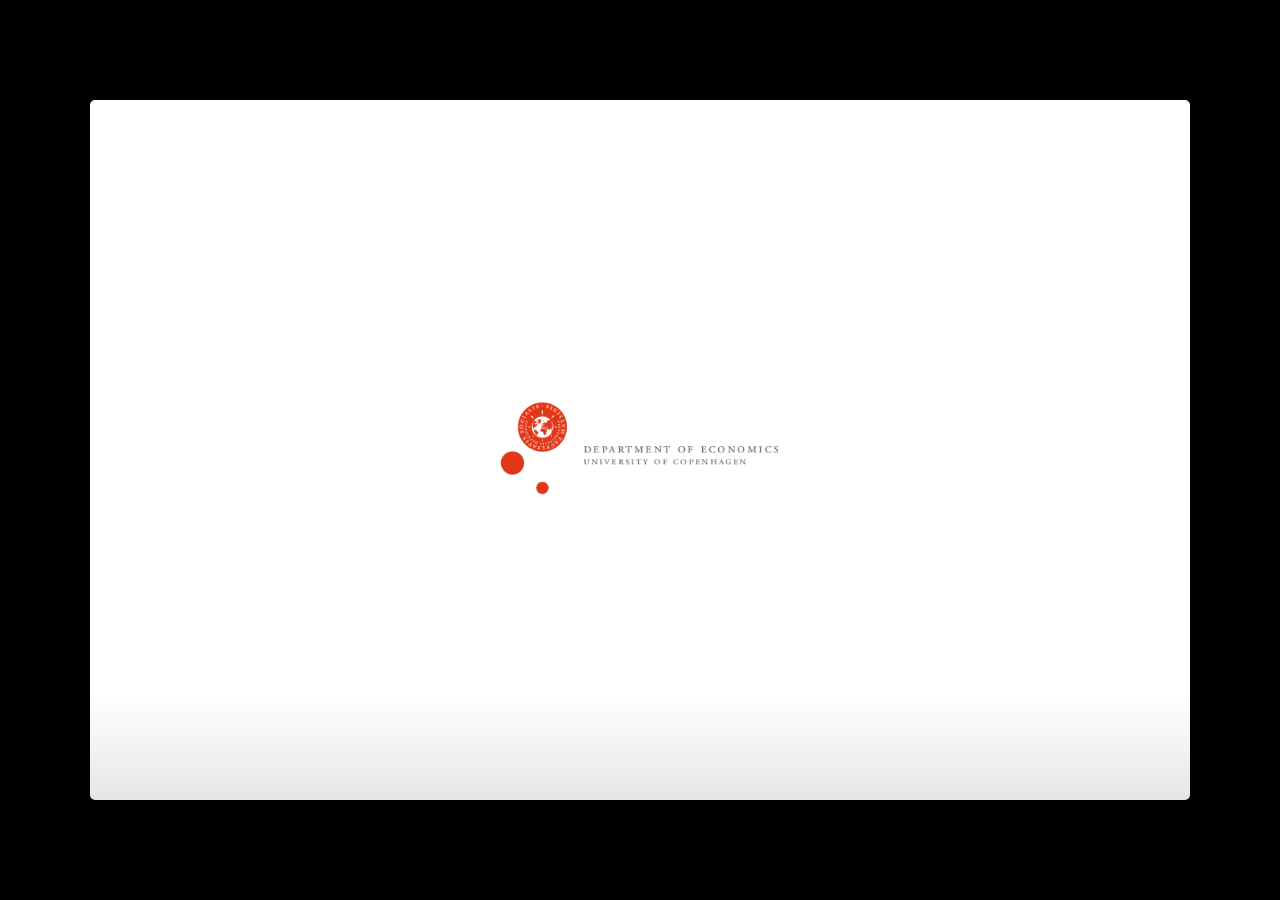
<file: 1-introduction-to-R/index.html>
<!DOCTYPE html>
<html>
<head>
  <title>Introduction to R programming</title>
  <meta charset="utf-8">
  <meta name="description" content="Introduction to R programming">
  <meta name="author" content="Sebastian Barfort">
  <meta name="generator" content="slidify" />
  <meta name="apple-mobile-web-app-capable" content="yes">
  <meta http-equiv="X-UA-Compatible" content="chrome=1">
  <link rel="stylesheet" href="libraries/frameworks/io2012/css/default.css" media="all" >
  <link rel="stylesheet" href="libraries/frameworks/io2012/css/phone.css" 
    media="only screen and (max-device-width: 480px)" >
  <link rel="stylesheet" href="libraries/frameworks/io2012/css/slidify.css" >
  <link rel="stylesheet" href="libraries/highlighters/highlight.js/css/solarized_light.css" />
  <base target="_blank"> <!-- This amazingness opens all links in a new tab. -->  <link rel=stylesheet href="libraries/widgets/nvd3/css/nv.d3.css"></link>
<link rel=stylesheet href="libraries/widgets/nvd3/css/rNVD3.css"></link>
<link rel=stylesheet href="./assets/css/default.css"></link>
<link rel=stylesheet href="./assets/css/mainapp.css"></link>
<link rel=stylesheet href="./assets/css/ribbons.css"></link>
<link rel=stylesheet href="./assets/css/slidify.css"></link>

  
  <!-- Grab CDN jQuery, fall back to local if offline -->
  <script src="http://ajax.aspnetcdn.com/ajax/jQuery/jquery-1.7.min.js"></script>
  <script>window.jQuery || document.write('<script src="libraries/widgets/quiz/js/jquery.js"><\/script>')</script> 
  <script data-main="libraries/frameworks/io2012/js/slides" 
    src="libraries/frameworks/io2012/js/require-1.0.8.min.js">
  </script>
  
  <script src="libraries/widgets/nvd3/js/jquery-1.8.2.min.js"></script>
<script src="libraries/widgets/nvd3/js/d3.v3.min.js"></script>
<script src="libraries/widgets/nvd3/js/nv.d3.min-new.js"></script>
<script src="libraries/widgets/nvd3/js/fisheye.js"></script>


</head>
<body style="opacity: 0">
  <slides class="layout-widescreen">
    
    <!-- LOGO SLIDE -->
      <slide class="nobackground">
    <article class="flexbox vcenter">
      <span>
        <img width='300px' src="assets/img/logo/oi.png">
      </span>
    </article>
  </slide>
    <slide class="title-slide segue nobackground">
  <aside class="gdbar">
    <img style="height:85px; width:80px;" src="assets/img/logo/ku.png">
  </aside>
  <hgroup class="auto-fadein">
    <h1>Introduction to R programming</h1>
    <h2>NUMEDIG, September 2013.</h2>
    <p>Sebastian Barfort<br/>PhD student</p>
  </hgroup>
  <article></article>  
</slide>
    

    <!-- SLIDES -->
    <slide class="" id="slide-1" style="background:;">
  <article data-timings="">
    <style>
em {
  font-style: italic
}
strong {
  font-weight: bold;
}
p.red {
  color: red;
}
</style>

<h2>We have to get through this...</h2>

<ul>
<li><code>R</code> is a flavor of the <code>S</code> language for statistical computing</li>
<li><code>S</code> was developed by John Chambers at Bell Labs in the late 1970s</li>
<li>Version 4 of <code>S</code>, the latest version, was finished in 1998</li>
<li>In 1991, Ross Ihaka and Robert Gentleman create <code>R</code></li>
<li><code>R</code> is named for their first initials</li>
</ul>

  </article>
  <!-- Presenter Notes -->
</slide>

<slide class="fadedbullets" id="slide-2" style="background:;">
  <hgroup>
    <h2>Agenda</h2>
  </hgroup>
  <article data-timings="">
    <ol class = "build incremental">
<li>Creating a reproducible workflow that integrates analysis, code and results</li>
<li>Webscraping</li>
<li>Interactive documents</li>
</ol>

<script>
  $('slide.fadedbullets ol.build').addClass('fade')
</script>

  </article>
  <!-- Presenter Notes -->
</slide>

<slide class="nobackground segue" id="slide-3" style="background:indigo;">
  <hgroup>
    <h2>1. Reproducible research</h2>
  </hgroup>
  <article data-timings="">
    
  </article>
  <!-- Presenter Notes -->
</slide>

<slide class="" id="slide-4" style="background:;">
  <hgroup>
    <h2>Why?</h2>
  </hgroup>
  <article data-timings="">
    <ul>
<li>Automatically regenerate documents when code, data, or assumptions change,</li>
<li>Makes authoring easier and more productive,</li>
<li>Easier to replicate results,</li>
<li>Enables a <span class = 'red'>split-apply-combine</span> strategy

<ul>
<li>Go from <code>.Rnw</code> to <code>.tex</code>,</li>
<li>or from <code>.Rmd</code> with a quick stop at <code>.md</code> all the way to <code>.html</code>.</li>
</ul></li>
</ul>

  </article>
  <!-- Presenter Notes -->
</slide>

<slide class="" id="slide-5" style="background:;">
  <article data-timings="">
    <iframe src='assets/img/knit.svg' width=800px height=250px></iframe> 

  </article>
  <!-- Presenter Notes -->
</slide>

<slide class="" id="slide-6" style="background:;">
  <article data-timings="">
    <iframe src='assets/img/split_apply_combine.svg' width=800px height=250px></iframe> 

  </article>
  <!-- Presenter Notes -->
</slide>

<slide class="" id="slide-7" style="background:;">
  <article data-timings="">
    <iframe src='assets/img/split.svg' width=800px height=250px></iframe> 

  </article>
  <!-- Presenter Notes -->
</slide>

<slide class="" id="slide-8" style="background:;">
  <article data-timings="">
    <iframe src='assets/img/apply.svg' width=800px height=250px></iframe> 

  </article>
  <!-- Presenter Notes -->
</slide>

<slide class="" id="slide-9" style="background:;">
  <article data-timings="">
    <iframe src='assets/img/combine.svg' width=800px height=250px></iframe> 

  </article>
  <!-- Presenter Notes -->
</slide>

<slide class="nobackground segue" id="slide-10" style="background:black;">
  <hgroup>
    <h2>Example: from <code>.Rnw</code> to <code>.tex</code></h2>
  </hgroup>
  <article data-timings="">
    
  </article>
  <!-- Presenter Notes -->
</slide>

<slide class="nobackground segue" id="slide-11" style="background:indigo;">
  <hgroup>
    <h2>2. Webscraping</h2>
  </hgroup>
  <article data-timings="">
    
  </article>
  <!-- Presenter Notes -->
</slide>

<slide class="" id="slide-12" style="background:;">
  <hgroup>
    <h2>Why?</h2>
  </hgroup>
  <article data-timings="">
    <ul>
<li>Increasing amount of data available on the web

<ul>
<li>Election results, legislative speeches</li>
<li>Social media data (Twitter, Facebook, etc.)</li>
<li>Geographic information, sports scores, etc.</li>
</ul></li>
<li>These data are almost always in funny formats

<ul>
<li>So we want a structered and reliable approach to turn it into a usable dataset.</li>
</ul></li>
<li>Web scraping is the process of extracting this information automatically and transform it into a structured dataset.</li>
<li>(we only have time for a quick example)</li>
</ul>

  </article>
  <!-- Presenter Notes -->
</slide>

<slide class="" id="slide-13" style="background:;">
  <article data-timings="">
    <iframe src = 'http://www.ipaidabribe.com/reports/paid' height='400px'></iframe>

  </article>
  <!-- Presenter Notes -->
</slide>

<slide class="" id="slide-14" style="background:;">
  <hgroup>
    <h2>Bribes in India</h2>
  </hgroup>
  <article data-timings="">
    <ul>
<li>Crowdsourcing to combat corruption,</li>
<li>Data on 18,000 bribes paid in India, self-reported,</li>
<li>Information about amount, location, and why bribe was paid,</li>
<li>We will

<ul>
<li>Parse semi-structured <code>HTML</code> code</li>
<li>Find &#39;node&#39; of interest and extract it,</li>
<li>Clean data,</li>
<li>Prepare script to extract data recursively.</li>
</ul></li>
</ul>

  </article>
  <!-- Presenter Notes -->
</slide>

<slide class="smaller" id="slide-15" style="background:;">
  <article data-timings="">
    <pre><code class="r"># Starting with the first page
url &lt;- &quot;http://www.ipaidabribe.com/reports/paid&quot;
# read html code from website
url.data &lt;- readLines(url)

# parse HTML tree into an R object
library(XML)
doc &lt;- htmlTreeParse(url.data, useInternalNodes = TRUE)

# extract what we need: descriptions and basic info for each bribe
titles &lt;- xpathSApply(doc, &quot;//div[@class=&#39;report_title&#39;]&quot;, xmlValue)
deparment &lt;- xpathSApply(doc, &quot;//span[@class=&#39;report_dept_name&#39;]&quot;, xmlValue)
amount &lt;- xpathSApply(doc, &quot;//span[@class=&#39;amount_field&#39;]&quot;, xmlValue)
city &lt;- xpathSApply(doc, &quot;//span[@class=&#39;hightlight_span&#39;]&quot;, xmlValue)
</code></pre>

  </article>
  <!-- Presenter Notes -->
</slide>

<slide class="smaller" id="slide-16" style="background:;">
  <article data-timings="">
    <pre><code class="r">require(stringr)
amounts &lt;- gsub(&quot;,&quot;, &quot;&quot;, amount)
l &lt;- str_extract(city, &quot;\\w* \\d+, \\d+&quot;)
date &lt;- l[complete.cases(l)]
city &lt;- city[is.na(str_extract(city, &quot;\\w* \\d+, \\d+&quot;))]

# we can put it together in a matrix
page.data &lt;- cbind(titles, deparment, date, city, amounts)
</code></pre>

  </article>
  <!-- Presenter Notes -->
</slide>

<slide class="smaller" id="slide-17" style="background:;">
  <article data-timings="">
    <pre><code class="r"># let&#39;s wrap it in a single function
extract.bribes &lt;- function(url) {
    require(stringr)
    cat(&quot;url:&quot;, url)
    url.data &lt;- readLines(url)
    doc &lt;- htmlTreeParse(url.data, useInternalNodes = TRUE)
    titles &lt;- xpathSApply(doc, &quot;//div[@class=&#39;report_title&#39;]&quot;, xmlValue)
    department &lt;- xpathSApply(doc, &quot;//span[@class=&#39;report_dept_name&#39;]&quot;, xmlValue)
    amount &lt;- xpathSApply(doc, &quot;//span[@class=&#39;amount_field&#39;]&quot;, xmlValue)
    city &lt;- xpathSApply(doc, &quot;//span[@class=&#39;hightlight_span&#39;]&quot;, xmlValue)
    amounts &lt;- gsub(&quot;,&quot;, &quot;&quot;, amount)
    l &lt;- str_extract(city, &quot;\\w* \\d+, \\d+&quot;)
    date &lt;- l[complete.cases(l)]
    city &lt;- city[is.na(str_extract(city, &quot;\\w* \\d+, \\d+&quot;))]
    return(cbind(titles, department, date, city, amounts))
}
</code></pre>

  </article>
  <!-- Presenter Notes -->
</slide>

<slide class="smaller" id="slide-18" style="background:;">
  <article data-timings="">
    <pre><code class="r">## all urls
urls &lt;- paste0(&quot;http://www.ipaidabribe.com/reports/paid?page=&quot;, 0:25)

## empty array
data &lt;- list()

## looping over urls...
for (i in seq_along(urls)) {
    # extracting information
    data[[i]] &lt;- extract.bribes(urls[i])
    # waiting one second between hits
    Sys.sleep(1)
    cat(&quot; done!\n&quot;)
}
</code></pre>

<pre><code>## url: http://www.ipaidabribe.com/reports/paid?page=0 done!
## url: http://www.ipaidabribe.com/reports/paid?page=1 done!
## url: http://www.ipaidabribe.com/reports/paid?page=2 done!
## url: http://www.ipaidabribe.com/reports/paid?page=3 done!
## url: http://www.ipaidabribe.com/reports/paid?page=4 done!
## url: http://www.ipaidabribe.com/reports/paid?page=5 done!
## url: http://www.ipaidabribe.com/reports/paid?page=6 done!
## url: http://www.ipaidabribe.com/reports/paid?page=7 done!
## url: http://www.ipaidabribe.com/reports/paid?page=8 done!
## url: http://www.ipaidabribe.com/reports/paid?page=9 done!
## url: http://www.ipaidabribe.com/reports/paid?page=10 done!
## url: http://www.ipaidabribe.com/reports/paid?page=11 done!
## url: http://www.ipaidabribe.com/reports/paid?page=12 done!
## url: http://www.ipaidabribe.com/reports/paid?page=13 done!
## url: http://www.ipaidabribe.com/reports/paid?page=14 done!
## url: http://www.ipaidabribe.com/reports/paid?page=15 done!
## url: http://www.ipaidabribe.com/reports/paid?page=16 done!
## url: http://www.ipaidabribe.com/reports/paid?page=17 done!
## url: http://www.ipaidabribe.com/reports/paid?page=18 done!
## url: http://www.ipaidabribe.com/reports/paid?page=19 done!
## url: http://www.ipaidabribe.com/reports/paid?page=20 done!
## url: http://www.ipaidabribe.com/reports/paid?page=21 done!
## url: http://www.ipaidabribe.com/reports/paid?page=22 done!
## url: http://www.ipaidabribe.com/reports/paid?page=23 done!
## url: http://www.ipaidabribe.com/reports/paid?page=24 done!
## url: http://www.ipaidabribe.com/reports/paid?page=25 done!
</code></pre>

<pre><code class="r">
## transforming it into a data.frame
data &lt;- data.frame(do.call(rbind, data), stringsAsFactors = F)
</code></pre>

  </article>
  <!-- Presenter Notes -->
</slide>

<slide class="smaller" id="slide-19" style="background:;">
  <article data-timings="">
    <pre><code class="r"># quick summary statistics
head(sort(table(data$department), dec = T))
</code></pre>

<pre><code>## 
##                  Police                Passport               Transport 
##                      87                      28                      23 
## Stamps and Registration      Municipal Services                Airports 
##                      21                      15                      14
</code></pre>

<pre><code class="r">head(sort(table(data$city), dec = T))
</code></pre>

<pre><code>## 
##      Bangalore, Karnataka       Mumbai, Maharashtra 
##                        48                        20 
##          New Delhi, Delhi Hyderabad, Andhra Pradesh 
##                        19                        14 
##         Pune, Maharashtra       Chennai, Tamil Nadu 
##                        12                        11
</code></pre>

  </article>
  <!-- Presenter Notes -->
</slide>

<slide class="smaller" id="slide-20" style="background:;">
  <article data-timings="">
    <pre><code class="r"># quick summary statistics
data[1:4, 1]
</code></pre>

<pre><code>## [1] &quot;Background Verification for VISA&quot; &quot;Bribe for Passport&quot;              
## [3] &quot;Commercial Tax&quot;                   &quot;Inappropriate use of traffic law&quot;
</code></pre>

<pre><code class="r">data[1:4, 2:5]
</code></pre>

<pre><code>##                       department            date
## 1                         Police August 30, 2013
## 2          Bureau of Immigration August 30, 2013
## 3 Commercial Tax, Sales Tax, VAT August 30, 2013
## 4                         Police August 30, 2013
##                           city  amounts
## 1         Bangalore, Karnataka      300
## 2 Narasaraopet, Andhra Pradesh 15000000
## 3       Indore, Madhya Pradesh      500
## 4       Coimbatore, Tamil Nadu      100
</code></pre>

<pre><code class="r">summary(as.numeric(data$amounts))
</code></pre>

<pre><code>##     Min.  1st Qu.   Median     Mean  3rd Qu.     Max. 
##        0      300      800   166000     5000 20000000
</code></pre>

  </article>
  <!-- Presenter Notes -->
</slide>

<slide class="nobackground segue" id="slide-21" style="background:indigo;">
  <hgroup>
    <h2>3. Interactive documents</h2>
  </hgroup>
  <article data-timings="">
    
  </article>
  <!-- Presenter Notes -->
</slide>

<slide class="" id="slide-22" style="background:;">
  <hgroup>
    <h2>Interactive chart code</h2>
  </hgroup>
  <article data-timings="">
    <pre><code class="r">require(rCharts)
haireye = as.data.frame(HairEyeColor)
n1 &lt;- nPlot(Freq ~ Hair, group = &quot;Eye&quot;, type = &quot;multiBarChart&quot;, data = subset(haireye, 
    Sex == &quot;Male&quot;))
n1$print(&quot;chart1&quot;)
</code></pre>

  </article>
  <!-- Presenter Notes -->
</slide>

<slide class="smaller" id="slide-23" style="background:;">
  <hgroup>
    <h2>Result</h2>
  </hgroup>
  <article data-timings="">
    <div id='chart1' class='rChart nvd3'></div>

<script type='text/javascript'>
 $(document).ready(function(){
      drawchart1()
    });
    function drawchart1(){  
      var opts = {
 "dom": "chart1",
"width":    800,
"height":    400,
"x": "Hair",
"y": "Freq",
"group": "Eye",
"type": "multiBarChart",
"id": "chart1" 
},
        data = [
 {
 "Hair": "Black",
"Eye": "Brown",
"Sex": "Male",
"Freq":     32 
},
{
 "Hair": "Brown",
"Eye": "Brown",
"Sex": "Male",
"Freq":     53 
},
{
 "Hair": "Red",
"Eye": "Brown",
"Sex": "Male",
"Freq":     10 
},
{
 "Hair": "Blond",
"Eye": "Brown",
"Sex": "Male",
"Freq":      3 
},
{
 "Hair": "Black",
"Eye": "Blue",
"Sex": "Male",
"Freq":     11 
},
{
 "Hair": "Brown",
"Eye": "Blue",
"Sex": "Male",
"Freq":     50 
},
{
 "Hair": "Red",
"Eye": "Blue",
"Sex": "Male",
"Freq":     10 
},
{
 "Hair": "Blond",
"Eye": "Blue",
"Sex": "Male",
"Freq":     30 
},
{
 "Hair": "Black",
"Eye": "Hazel",
"Sex": "Male",
"Freq":     10 
},
{
 "Hair": "Brown",
"Eye": "Hazel",
"Sex": "Male",
"Freq":     25 
},
{
 "Hair": "Red",
"Eye": "Hazel",
"Sex": "Male",
"Freq":      7 
},
{
 "Hair": "Blond",
"Eye": "Hazel",
"Sex": "Male",
"Freq":      5 
},
{
 "Hair": "Black",
"Eye": "Green",
"Sex": "Male",
"Freq":      3 
},
{
 "Hair": "Brown",
"Eye": "Green",
"Sex": "Male",
"Freq":     15 
},
{
 "Hair": "Red",
"Eye": "Green",
"Sex": "Male",
"Freq":      7 
},
{
 "Hair": "Blond",
"Eye": "Green",
"Sex": "Male",
"Freq":      8 
} 
]
  
      var data = d3.nest()
        .key(function(d){
          return opts.group === undefined ? 'main' : d[opts.group]
        })
        .entries(data)
      
      nv.addGraph(function() {
        var chart = nv.models[opts.type]()
          .x(function(d) { return d[opts.x] })
          .y(function(d) { return d[opts.y] })
          .width(opts.width)
          .height(opts.height)
         
        
          
        

        
        
        
      
       d3.select("#" + opts.id)
        .append('svg')
        .datum(data)
        .transition().duration(500)
        .call(chart);

       nv.utils.windowResize(chart.update);
       return chart;
      });
    };
</script>

  </article>
  <!-- Presenter Notes -->
</slide>

<slide class="" id="slide-24">
<hgroup>
  <h2>Non-academic</h2>
</hgroup>
<article class = 'flexbox vcenter'>
<p><a href="http://glimmer.rstudio.com/ramnathv/NYCBikeShare/">Example 1</a></p>

</article>
<!-- Presenter Notes -->
</slide>
<slide class="" id="slide-25">
<hgroup>
  <h2>More academic</h2>
</hgroup>
<article class = 'flexbox vcenter'>
<p><a href="http://glimmer.rstudio.com/ramnathv/rChartsRogoff/">Example 2</a></p>

</article>
<!-- Presenter Notes -->
</slide>
<slide class="" id="slide-26" style="background:;">
  <hgroup>
    <h2>Remarks</h2>
  </hgroup>
  <article data-timings="">
    <ul class = "build incremental">
<li>In a first-best world results should be presented in an interactive environment</li>
<li>Interactive documents let us interact more with the real world</li>
<li><em>Plus, it&#39;s great fun!</em></li>
</ul>

  </article>
  <!-- Presenter Notes -->
</slide>

<slide class="" id="slide-27" style="background:;">
  <hgroup>
    <h2>Want to learn more?</h2>
  </hgroup>
  <article data-timings="">
    <ul>
<li>Why not come to the first Copenhagen<code>R</code> session? come talk to me!</li>
<li>First lecture given by a true expert: Peter Dalgaard.</li>
</ul>

<h2>References</h2>

<ul>
<li>Thanks to <a href="http://pablobarbera.com/">Pablo Barbera</a> for the webscraping example.</li>
<li>Thanks to <a href="https://twitter.com/ramnath_vaidya">Ramnath Vaidyanathan</a> for the <code>slidify</code> and <code>rCharts</code> packages.</li>
<li>Thanks to <a href="https://twitter.com/xieyihui">Yihui Xie</a> for the <code>knitr</code> package.</li>
</ul>

  </article>
  <!-- Presenter Notes -->
</slide>

    <slide class="backdrop"></slide>
  </slides>
  <div class="pagination pagination-small" id='io2012-ptoc' style="display:none;">
    <ul>
      <li>
      <a href="#" target="_self" rel='tooltip' 
        data-slide=1 title=''>
         1
      </a>
    </li>
    <li>
      <a href="#" target="_self" rel='tooltip' 
        data-slide=2 title='Agenda'>
         2
      </a>
    </li>
    <li>
      <a href="#" target="_self" rel='tooltip' 
        data-slide=3 title='1. Reproducible research'>
         3
      </a>
    </li>
    <li>
      <a href="#" target="_self" rel='tooltip' 
        data-slide=4 title='Why?'>
         4
      </a>
    </li>
    <li>
      <a href="#" target="_self" rel='tooltip' 
        data-slide=5 title=''>
         5
      </a>
    </li>
    <li>
      <a href="#" target="_self" rel='tooltip' 
        data-slide=6 title=''>
         6
      </a>
    </li>
    <li>
      <a href="#" target="_self" rel='tooltip' 
        data-slide=7 title=''>
         7
      </a>
    </li>
    <li>
      <a href="#" target="_self" rel='tooltip' 
        data-slide=8 title=''>
         8
      </a>
    </li>
    <li>
      <a href="#" target="_self" rel='tooltip' 
        data-slide=9 title=''>
         9
      </a>
    </li>
    <li>
      <a href="#" target="_self" rel='tooltip' 
        data-slide=10 title='Example: from <code>.Rnw</code> to <code>.tex</code>'>
         10
      </a>
    </li>
    <li>
      <a href="#" target="_self" rel='tooltip' 
        data-slide=11 title='2. Webscraping'>
         11
      </a>
    </li>
    <li>
      <a href="#" target="_self" rel='tooltip' 
        data-slide=12 title='Why?'>
         12
      </a>
    </li>
    <li>
      <a href="#" target="_self" rel='tooltip' 
        data-slide=13 title=''>
         13
      </a>
    </li>
    <li>
      <a href="#" target="_self" rel='tooltip' 
        data-slide=14 title='Bribes in India'>
         14
      </a>
    </li>
    <li>
      <a href="#" target="_self" rel='tooltip' 
        data-slide=15 title=''>
         15
      </a>
    </li>
    <li>
      <a href="#" target="_self" rel='tooltip' 
        data-slide=16 title=''>
         16
      </a>
    </li>
    <li>
      <a href="#" target="_self" rel='tooltip' 
        data-slide=17 title=''>
         17
      </a>
    </li>
    <li>
      <a href="#" target="_self" rel='tooltip' 
        data-slide=18 title=''>
         18
      </a>
    </li>
    <li>
      <a href="#" target="_self" rel='tooltip' 
        data-slide=19 title=''>
         19
      </a>
    </li>
    <li>
      <a href="#" target="_self" rel='tooltip' 
        data-slide=20 title=''>
         20
      </a>
    </li>
    <li>
      <a href="#" target="_self" rel='tooltip' 
        data-slide=21 title='3. Interactive documents'>
         21
      </a>
    </li>
    <li>
      <a href="#" target="_self" rel='tooltip' 
        data-slide=22 title='Interactive chart code'>
         22
      </a>
    </li>
    <li>
      <a href="#" target="_self" rel='tooltip' 
        data-slide=23 title='Result'>
         23
      </a>
    </li>
    <li>
      <a href="#" target="_self" rel='tooltip' 
        data-slide=24 title='Non-academic'>
         24
      </a>
    </li>
    <li>
      <a href="#" target="_self" rel='tooltip' 
        data-slide=25 title='More academic'>
         25
      </a>
    </li>
    <li>
      <a href="#" target="_self" rel='tooltip' 
        data-slide=26 title='Remarks'>
         26
      </a>
    </li>
    <li>
      <a href="#" target="_self" rel='tooltip' 
        data-slide=27 title='Want to learn more?'>
         27
      </a>
    </li>
  </ul>
  </div>  <!--[if IE]>
    <script 
      src="http://ajax.googleapis.com/ajax/libs/chrome-frame/1/CFInstall.min.js">  
    </script>
    <script>CFInstall.check({mode: 'overlay'});</script>
  <![endif]-->
</body>
  <!-- Load Javascripts for Widgets -->
  
  <!-- LOAD HIGHLIGHTER JS FILES -->
  <script src="libraries/highlighters/highlight.js/highlight.pack.js"></script>
  <script>hljs.initHighlightingOnLoad();</script>
  <!-- DONE LOADING HIGHLIGHTER JS FILES -->
   
  </html>
</file>
<file: 1-introduction-to-R/libraries/frameworks/io2012/css/phone.css>
/*Smartphones (portrait and landscape) ----------- */
/*@media only screen
and (min-width : 320px)
and (max-width : 480px) {

}*/
/* Smartphones (portrait) ----------- */
/* Styles */
/* line 17, ../scss/phone.scss */
slides > slide {
  /*  width: $slide-width !important;
    height: $slide-height !important;
    margin-left: -$slide-width / 2 !important;
    margin-top: -$slide-height / 2 !important;
  */
  -webkit-transition: none !important;
  -webkit-transition: none !important;
  -moz-transition: none !important;
  -ms-transition: none !important;
  -o-transition: none !important;
  transition: none !important;
}

/* iPhone 4 ----------- */
@media only screen and (-webkit-min-device-pixel-ratio : 1.5), only screen and (min-device-pixel-ratio : 1.5) {
  /* Styles */
}
</file>
<file: 1-introduction-to-R/libraries/frameworks/io2012/css/slidify.css>
@import url(http://fonts.googleapis.com/css?family=Open+Sans+Condensed:700|Source+Code+Pro:500|Open+Sans|Oswald);

/* Styles for Table of Contents */
#io2012-toc {
  position: absolute;
  top:0;
  left:10px;
  z-index: 999;
}
#io2012-toc a{
  border-bottom: none;
}

#io2012-toc .nav-pills > .active > a{
  background-color: darkslategray;
  color: yellow;
}
#io2012-toc li {
  margin-bottom: 0em;
}

#io2012-toc li.current {
  background-color: yellow;
}

.license {
  font-size: 14px;
  color: #a9a9a9;
  position: absolute;
  bottom: 30px;
  left: 60px;
}


/* Styles for Title Slide */
.title-slide hgroup > h1{
  font-family: 'Oswald', sans-serif;
}

.title-slide hgroup > h2{
  font-family: 'Oswald', 'Calibri', sans-serif;
}

/* Fonts and Spacing */
article p, article li, article li.build, section p, section li{
  font-family: 'Open Sans','Helvetica', 'Crimson Text', 'Garamond',  'Palatino', sans-serif;
  text-align: justify;
  font-size:22px;
  line-height: 1.5em;
  color: #444;
}

slide:not(.segue) h2{
  font-family: 'Calibri', Arial, sans-serif;
  font-size: 52px;
  font-style: normal;
  font-weight: bold;
  text-transform: normal;
  letter-spacing: -2px;
  line-height: 1.2em;
/*  color: #193441;*/
/*  color: #02574D;*/
  color: #CC2904;
}

/* Reduce Space between Title and Body */
slides > slide > hgroup + article {
  margin-top: 15px;
}

/* Remove Border, Margins and Padding from iframe */
iframe {
  border: none;
  margin: 0;
  padding: 0;
}

/* Knitr Images */
.rimage.left {
  text-align: left;
}
.rimage.right {
  text-align: right;
}
.rimage.center {
  text-align: center;
}

/* Quotes and Shout (for io2012, custom) */
article q {
  font-family: 'Crimson Text', sans-serif;

}

q {
  display: block;
  font-size: 1px;
  line-height: 1px;
  margin-left: 50px;
  margin-top: 100px;
  margin-right: 150px;
}

q::before {
  content: '“';
  position: absolute;
  display: inline-block;
  margin-left: -2.1em;
  width: 2em;
  text-align: right;
  font-size: 90px;
  color: silver;
}

q::after {
  content: '”';
  position: absolute;
  margin-left: .1em;
  font-size: 90px;
  color: silver;
}

div.author {
  text-align: right;
  font-size: 40px;
  margin-top: 20px;
  margin-right: 150px;
}

div.author::before {
  content: '—';
}

q.shout:before {
  content: '';
  position: absolute;
  margin-left: -0.5em;
}

q.shout:after {
  content: '';
  position: absolute;
  margin-left: 0.1em;
}

/* Tables */
table caption{
  margin-top: 20pt;
  font-weight: normal;
  font-family: "Trebuchet MS", Garuda, sans-serif;
}

table th {
  text-transform: capitalize;
}

/* Tables */

table {
  border: none;
  width: 100%;
  border-collapse: collapse;
  font-size: 24px;
  line-height: 32px;
  font-family: 'Trebuchet MS';
  font-weight: bolder;
  color: rgb(102, 102, 102);
}
table thead {
  border-top: 1px solid #BFBEAD;
  border-bottom: 1px solid #BFBEAD;
}
table th, table td, table caption {
  margin: 0;
  padding: 2pt 6pt;
  text-align: left;
  vertical-align: top;
}
table th {
  background: #CFCEBD;
  color: #575400;
  text-transform: uppercase;
}
table td {
  border-bottom: 1px solid #CFCEBD;
}
table tr:nth-child(2n+1) {
/*  background: #E8F2FF; */
  background: #EFEEDD;
}

/* Styling for Ordered Lists (only for io2012) */

ol {
  margin-left: 1.2em;
  margin-bottom: 1em;
  postion: relative;
}

ol li {
  margin-bottom: 0.5em;
  font-family: "Open Sans";
}

ol li ol {
  margin-left: 0.5em;
  margin-bottom: 0;
}

ol, ul {
  margin-top: .5em;
}

ol {
  list-style-type: decimal;
}

/*Github Ribbon Test*/
/* Source: https://github.com/dciccale/css3-github-ribbon */
/* Define classes for example, definition, problem etc. */
/* Choose meaningful colors for background and text */

.example {
  background-color: #121621;
  top: 1.2em;
  right: -3.2em;
  -webkit-transform: rotate(45deg);
  -moz-transform: rotate(45deg);
  transform: rotate(45deg);
  -webkit-box-shadow: 0 0 0 1px #1d212e inset,0 0 2px 1px #fff inset,0 0 1em #888;
  -moz-box-shadow: 0 0 0 1px #1d212e inset,0 0 2px 1px #fff inset,0 0 1em #888;
  box-shadow: 0 0 0 1px #1d212e inset,0 0 2px 1px #fff inset,0 0 1em #888;
  color: #FF0;
  display: block;
  padding: .6em 3.5em;
  position: absolute;
  font: bold .82em sans-serif;
  text-align: center;
  text-decoration: none;
  text-shadow: 1px -1px 8px rgba(0,0,0,0.60);
  -webkit-user-select: none;
  -moz-user-select: none;
  user-select: none;
}

.definition {
  background-color: #a00;
  top: 1.2em;
  right: -3.2em;
  -webkit-transform: rotate(45deg);
  -moz-transform: rotate(45deg);
  transform: rotate(45deg);
  -webkit-box-shadow: 0 0 0 1px #1d212e inset,0 0 2px 1px #fff inset,0 0 1em #888;
  -moz-box-shadow: 0 0 0 1px #1d212e inset,0 0 2px 1px #fff inset,0 0 1em #888;
  box-shadow: 0 0 0 1px #1d212e inset,0 0 2px 1px #fff inset,0 0 1em #888;
  color: #FFF;
  display: block;
  padding: .6em 3.5em;
  position: absolute;
  font: bold .82em sans-serif;
  text-align: center;
  text-decoration: none;
  text-shadow: 1px -1px 8px rgba(0,0,0,0.60);
  -webkit-user-select: none;
  -moz-user-select: none;
  user-select: none;
}


/* Pasted from Custom.css */
aside.gbar img {
  width: 175px;
}


div.modal-body pre{
  width: 95%;
  left: 0px;
}

.pagination {
  position: absolute;
  bottom: -5px;
  left:110px;
}

.pagination ul li:before {
  content: "";
}

body {
  font-family: "Open Sans";
  color: #444;
}

p {
  text-align: justify;
  line-height: 1.5em;
}
/* Place Video on Top Right */
/* FIXME: Move CSS to css/popcorn.css */
section.video {
  position: absolute;
  top: 0;
  right: 0;
  z-index: 1000;
}


/* Smaller code fonts in modal popup */
.modal pre code {
  font-size: 16px;
}

img.center {
  display: block;
  margin: auto auto;
}

body {
  background-color: #000;
}
.quiz-option label{
  display: inline;
  font-size: 1em;
}
slide.segue h2{
 font-family: "Open Sans Condensed";
 font-weight: 700;
}
slide:not(.segue)  h2{
 font-family: "Open Sans Condensed";
 font-weight: 700;
 color: darkslategray;
}
article p {
  font-family: "Open Sans"
}

code {
  font-size: 100%;
  font-family: "Source Code Pro", monospace;
  color: darkred;
}
pre code {
  font-weight: 500;
  -webkit-border-radius: 5px;
  border-radius: 5px;
}

#glimmer iframe {
  width: 100%;
}

.title-slide {
  background-color: #FFFFFF; /* #EDE0CF; ; #CA9F9D*/
  /* background-image:url(http://goo.gl/EpXln); */
}

.title-slide hgroup > h1{
 font-family: 'Oswald', 'Helvetica', sanserif; 
}

.title-slide hgroup > h1, 
.title-slide hgroup > h2 {
  color: #535E43 ;  /* ; #EF5150*/
}
</file>
<file: 1-introduction-to-R/libraries/highlighters/highlight.js/css/solarized_light.css>
/*

Orginal Style from ethanschoonover.com/solarized (c) Jeremy Hull <sourdrums@gmail.com>

*/

pre code {
  display: block; padding: 0.5em;
  background: #fdf6e3; color: #657b83;
}

pre .comment,
pre .template_comment,
pre .diff .header,
pre .doctype,
pre .pi,
pre .lisp .string,
pre .javadoc {
  color: #93a1a1;
  font-style: italic;
}

pre .keyword,
pre .winutils,
pre .method,
pre .addition,
pre .css .tag,
pre .request,
pre .status {
  color: #859900;
}

pre .number,
pre .command,
pre .string,
pre .tag .value,
pre .phpdoc,
pre .tex .formula,
pre .regexp,
pre .hexcolor {
  color: #2aa198;
}

pre .title,
pre .localvars,
pre .chunk,
pre .decorator,
pre .builtin,
pre .built_in,
pre .identifier,
pre .title .keymethods,
pre .vhdl .literal,
pre .id {
  color: #268bd2;
}

pre .attribute,
pre .variable,
pre .instancevar,
pre .lisp .body,
pre .smalltalk .number,
pre .constant,
pre .class .title,
pre .parent,
pre .haskell .type {
  color: #b58900;
}

pre .preprocessor,
pre .preprocessor .keyword,
pre .shebang,
pre .symbol,
pre .diff .change,
pre .special,
pre .keymethods,
pre .attr_selector,
pre .important,
pre .subst,
pre .cdata {
  color: #cb4b16;
}

pre .deletion {
  color: #dc322f;
}

pre .tex .formula {
  background: #eee8d5;
}
</file>
<file: 1-introduction-to-R/libraries/widgets/nvd3/css/nv.d3.css>
/********************
 * HTML CSS
 */


.chartWrap {
  margin: 0;
  padding: 0;
  overflow: hidden;
}


/********************
 * TOOLTIP CSS
 */

.nvtooltip {
  position: absolute;
  background-color: rgba(255,255,255,1);
  padding: 1px;
  border: 1px solid rgba(0,0,0,.2);
  z-index: 10000;

  font-family: Arial;
  font-size: 13px;

  transition: opacity 500ms linear;
  -moz-transition: opacity 500ms linear;
  -webkit-transition: opacity 500ms linear;

  transition-delay: 500ms;
  -moz-transition-delay: 500ms;
  -webkit-transition-delay: 500ms;

  -moz-box-shadow: 0 5px 10px rgba(0,0,0,.2);
  -webkit-box-shadow: 0 5px 10px rgba(0,0,0,.2);
  box-shadow: 0 5px 10px rgba(0,0,0,.2);

  -webkit-border-radius: 6px;
  -moz-border-radius: 6px;
  border-radius: 6px;

  pointer-events: none;

  -webkit-touch-callout: none;
  -webkit-user-select: none;
  -khtml-user-select: none;
  -moz-user-select: none;
  -ms-user-select: none;
  user-select: none;
}

.nvtooltip.x-nvtooltip,
.nvtooltip.y-nvtooltip {
  padding: 8px;
}

.nvtooltip h3 {
  margin: 0;
  padding: 4px 14px;
  line-height: 18px;
  font-weight: normal;
  background-color: #f7f7f7;
  text-align: center;

  border-bottom: 1px solid #ebebeb;

  -webkit-border-radius: 5px 5px 0 0;
  -moz-border-radius: 5px 5px 0 0;
  border-radius: 5px 5px 0 0;
}

.nvtooltip p {
  margin: 0;
  padding: 5px 14px;
  text-align: center;
}

.nvtooltip span {
  display: inline-block;
  margin: 2px 0;
}

.nvtooltip-pending-removal {
  position: absolute;
  pointer-events: none;
}


/********************
 * SVG CSS
 */


svg {
  -webkit-touch-callout: none;
  -webkit-user-select: none;
  -khtml-user-select: none;
  -moz-user-select: none;
  -ms-user-select: none;
  user-select: none;
  /* Trying to get SVG to act like a greedy block in all browsers */
  display: block;
  width:100%;
  height:100%;
}


svg text {
  font: normal 12px Arial;
}

svg .title {
 font: bold 14px Arial;
}

.nvd3 .nv-background {
  fill: white;
  fill-opacity: 0;
  /*
  pointer-events: none;
  */
}

.nvd3.nv-noData {
  font-size: 18px;
  font-weight: bold;
}


/**********
*  Brush
*/

.nv-brush .extent {
  fill-opacity: .125;
  shape-rendering: crispEdges;
}



/**********
*  Legend
*/

.nvd3 .nv-legend .nv-series {
  cursor: pointer;
}

.nvd3 .nv-legend .disabled circle {
  fill-opacity: 0;
}



/**********
*  Axes
*/

.nvd3 .nv-axis path {
  fill: none;
  stroke: #000;
  stroke-opacity: .75;
  shape-rendering: crispEdges;
}

.nvd3 .nv-axis path.domain {
  stroke-opacity: .75;
}

.nvd3 .nv-axis.nv-x path.domain {
  stroke-opacity: 0;
}

.nvd3 .nv-axis line {
  fill: none;
  stroke: #000;
  stroke-opacity: .25;
  shape-rendering: crispEdges;
}

.nvd3 .nv-axis line.zero {
  stroke-opacity: .75;
}

.nvd3 .nv-axis .nv-axisMaxMin text {
  font-weight: bold;
}

.nvd3 .x  .nv-axis .nv-axisMaxMin text,
.nvd3 .x2 .nv-axis .nv-axisMaxMin text,
.nvd3 .x3 .nv-axis .nv-axisMaxMin text {
  text-anchor: middle
}



/**********
*  Brush
*/

.nv-brush .resize path {
  fill: #eee;
  stroke: #666;
}



/**********
*  Bars
*/

.nvd3 .nv-bars .negative rect {
    zfill: brown;
}

.nvd3 .nv-bars rect {
  zfill: steelblue;
  fill-opacity: .75;

  transition: fill-opacity 250ms linear;
  -moz-transition: fill-opacity 250ms linear;
  -webkit-transition: fill-opacity 250ms linear;
}

.nvd3 .nv-bars rect:hover {
  fill-opacity: 1;
}

.nvd3 .nv-bars .hover rect {
  fill: lightblue;
}

.nvd3 .nv-bars text {
  fill: rgba(0,0,0,0);
}

.nvd3 .nv-bars .hover text {
  fill: rgba(0,0,0,1);
}


/**********
*  Bars
*/

.nvd3 .nv-multibar .nv-groups rect,
.nvd3 .nv-multibarHorizontal .nv-groups rect,
.nvd3 .nv-discretebar .nv-groups rect {
  stroke-opacity: 0;

  transition: fill-opacity 250ms linear;
  -moz-transition: fill-opacity 250ms linear;
  -webkit-transition: fill-opacity 250ms linear;
}

.nvd3 .nv-multibar .nv-groups rect:hover,
.nvd3 .nv-multibarHorizontal .nv-groups rect:hover,
.nvd3 .nv-discretebar .nv-groups rect:hover {
  fill-opacity: 1;
}

.nvd3 .nv-discretebar .nv-groups text,
.nvd3 .nv-multibarHorizontal .nv-groups text {
  font-weight: bold;
  fill: rgba(0,0,0,1);
  stroke: rgba(0,0,0,0);
}

/***********
*  Pie Chart
*/

.nvd3.nv-pie path {
  stroke-opacity: 0;

  transition: fill-opacity 250ms linear, stroke-width 250ms linear, stroke-opacity 250ms linear;
  -moz-transition: fill-opacity 250ms linear, stroke-width 250ms linear, stroke-opacity 250ms linear;
  -webkit-transition: fill-opacity 250ms linear, stroke-width 250ms linear, stroke-opacity 250ms linear;

}

.nvd3.nv-pie .nv-slice text {
  stroke: #000;
  stroke-width: 0;
}

.nvd3.nv-pie path {
  stroke: #fff;
  stroke-width: 1px;
  stroke-opacity: 1;
}

.nvd3.nv-pie .hover path {
  fill-opacity: .7;
/*
  stroke-width: 6px;
  stroke-opacity: 1;
*/
}

.nvd3.nv-pie .nv-label rect {
  fill-opacity: 0;
  stroke-opacity: 0;
}

/**********
* Lines
*/

.nvd3 .nv-groups path.nv-line {
  fill: none;
  stroke-width: 2.5px;
  /*
  stroke-linecap: round;
  shape-rendering: geometricPrecision;

  transition: stroke-width 250ms linear;
  -moz-transition: stroke-width 250ms linear;
  -webkit-transition: stroke-width 250ms linear;

  transition-delay: 250ms
  -moz-transition-delay: 250ms;
  -webkit-transition-delay: 250ms;
  */
}

.nvd3 .nv-groups path.nv-area {
  stroke: none;
  /*
  stroke-linecap: round;
  shape-rendering: geometricPrecision;

  stroke-width: 2.5px;
  transition: stroke-width 250ms linear;
  -moz-transition: stroke-width 250ms linear;
  -webkit-transition: stroke-width 250ms linear;

  transition-delay: 250ms
  -moz-transition-delay: 250ms;
  -webkit-transition-delay: 250ms;
  */
}

.nvd3 .nv-line.hover path {
  stroke-width: 6px;
}

/*
.nvd3.scatter .groups .point {
  fill-opacity: 0.1;
  stroke-opacity: 0.1;
}
  */

.nvd3.nv-line .nvd3.nv-scatter .nv-groups .nv-point {
  fill-opacity: 0;
  stroke-opacity: 0;
}

.nvd3.nv-scatter.nv-single-point .nv-groups .nv-point {
  fill-opacity: .5 !important;
  stroke-opacity: .5 !important;
}


.nvd3 .nv-groups .nv-point {
  transition: stroke-width 250ms linear, stroke-opacity 250ms linear;
  -moz-transition: stroke-width 250ms linear, stroke-opacity 250ms linear;
  -webkit-transition: stroke-width 250ms linear, stroke-opacity 250ms linear;
}

.nvd3.nv-scatter .nv-groups .nv-point.hover,
.nvd3 .nv-groups .nv-point.hover {
  stroke-width: 20px;
  fill-opacity: .5 !important;
  stroke-opacity: .5 !important;
}


.nvd3 .nv-point-paths path {
  stroke: #aaa;
  stroke-opacity: 0;
  fill: #eee;
  fill-opacity: 0;
}



.nvd3 .nv-indexLine {
  cursor: ew-resize;
}


/**********
* Distribution
*/

.nvd3 .nv-distribution {
  pointer-events: none;
}



/**********
*  Scatter
*/

/* **Attempting to remove this for useVoronoi(false), need to see if it's required anywhere
.nvd3 .nv-groups .nv-point {
  pointer-events: none;
}
*/

.nvd3 .nv-groups .nv-point.hover {
  stroke-width: 20px;
  stroke-opacity: .5;
}

.nvd3 .nv-scatter .nv-point.hover {
  fill-opacity: 1;
}

/*
.nv-group.hover .nv-point {
  fill-opacity: 1;
}
*/


/**********
*  Stacked Area
*/

.nvd3.nv-stackedarea path.nv-area {
  fill-opacity: .7;
  /*
  stroke-opacity: .65;
  fill-opacity: 1;
  */
  stroke-opacity: 0;

  transition: fill-opacity 250ms linear, stroke-opacity 250ms linear;
  -moz-transition: fill-opacity 250ms linear, stroke-opacity 250ms linear;
  -webkit-transition: fill-opacity 250ms linear, stroke-opacity 250ms linear;

  /*
  transition-delay: 500ms;
  -moz-transition-delay: 500ms;
  -webkit-transition-delay: 500ms;
  */

}

.nvd3.nv-stackedarea path.nv-area.hover {
  fill-opacity: .9;
  /*
  stroke-opacity: .85;
  */
}
/*
.d3stackedarea .groups path {
  stroke-opacity: 0;
}
  */



.nvd3.nv-stackedarea .nv-groups .nv-point {
  stroke-opacity: 0;
  fill-opacity: 0;
}

.nvd3.nv-stackedarea .nv-groups .nv-point.hover {
  stroke-width: 20px;
  stroke-opacity: .75;
  fill-opacity: 1;
}



/**********
*  Line Plus Bar
*/

.nvd3.nv-linePlusBar .nv-bar rect {
  fill-opacity: .75;
}

.nvd3.nv-linePlusBar .nv-bar rect:hover {
  fill-opacity: 1;
}


/**********
*  Bullet
*/

.nvd3.nv-bullet { font: 10px sans-serif; }
.nvd3.nv-bullet .nv-measure { fill-opacity: .8; }
.nvd3.nv-bullet .nv-measure:hover { fill-opacity: 1; }
.nvd3.nv-bullet .nv-marker { stroke: #000; stroke-width: 2px; }
.nvd3.nv-bullet .nv-markerTriangle { stroke: #000; fill: #fff; stroke-width: 1.5px; }
.nvd3.nv-bullet .nv-tick line { stroke: #666; stroke-width: .5px; }
.nvd3.nv-bullet .nv-range.nv-s0 { fill: #eee; }
.nvd3.nv-bullet .nv-range.nv-s1 { fill: #ddd; }
.nvd3.nv-bullet .nv-range.nv-s2 { fill: #ccc; }
.nvd3.nv-bullet .nv-title { font-size: 14px; font-weight: bold; }
.nvd3.nv-bullet .nv-subtitle { fill: #999; }


.nvd3.nv-bullet .nv-range {
  fill: #999;
  fill-opacity: .4;
}
.nvd3.nv-bullet .nv-range:hover {
  fill-opacity: .7;
}



/**********
* Sparkline
*/

.nvd3.nv-sparkline path {
  fill: none;
}

.nvd3.nv-sparklineplus g.nv-hoverValue {
  pointer-events: none;
}

.nvd3.nv-sparklineplus .nv-hoverValue line {
  stroke: #333;
  stroke-width: 1.5px;
 }

.nvd3.nv-sparklineplus,
.nvd3.nv-sparklineplus g {
  pointer-events: all;
}

.nvd3 .nv-hoverArea {
  fill-opacity: 0;
  stroke-opacity: 0;
}

.nvd3.nv-sparklineplus .nv-xValue,
.nvd3.nv-sparklineplus .nv-yValue {
  /*
  stroke: #666;
  */
  stroke-width: 0;
  font-size: .9em;
  font-weight: normal;
}

.nvd3.nv-sparklineplus .nv-yValue {
  stroke: #f66;
}

.nvd3.nv-sparklineplus .nv-maxValue {
  stroke: #2ca02c;
  fill: #2ca02c;
}

.nvd3.nv-sparklineplus .nv-minValue {
  stroke: #d62728;
  fill: #d62728;
}

.nvd3.nv-sparklineplus .nv-currentValue {
  /*
  stroke: #444;
  fill: #000;
  */
  font-weight: bold;
  font-size: 1.1em;
}

/**********
* historical stock
*/

.nvd3.nv-ohlcBar .nv-ticks .nv-tick {
  stroke-width: 2px;
}

.nvd3.nv-ohlcBar .nv-ticks .nv-tick.hover {
  stroke-width: 4px;
}

.nvd3.nv-ohlcBar .nv-ticks .nv-tick.positive {
 stroke: #2ca02c;
}

.nvd3.nv-ohlcBar .nv-ticks .nv-tick.negative {
 stroke: #d62728;
}

.nvd3.nv-historicalStockChart .nv-axis .nv-axislabel {
  font-weight: bold;
}

.nvd3.nv-historicalStockChart .nv-dragTarget {
  fill-opacity: 0;
  stroke: none;
  cursor: move;
}

.nvd3 .nv-brush .extent {
  /*
  cursor: ew-resize !important;
  */
  fill-opacity: 0 !important;
}

.nvd3 .nv-brushBackground rect {
  stroke: #000;
  stroke-width: .4;
  fill: #fff;
  fill-opacity: .7;
}



/**********
* Indented Tree
*/


/**
 * TODO: the following 3 selectors are based on classes used in the example.  I should either make them standard and leave them here, or move to a CSS file not included in the library
 */
.nvd3.nv-indentedtree .name {
  margin-left: 5px;
}

.nvd3.nv-indentedtree .clickable {
  color: #08C;
  cursor: pointer;
}

.nvd3.nv-indentedtree span.clickable:hover {
  color: #005580;
  text-decoration: underline;
}


.nvd3.nv-indentedtree .nv-childrenCount {
  display: inline-block;
  margin-left: 5px;
}

.nvd3.nv-indentedtree .nv-treeicon {
  cursor: pointer;
  /*
  cursor: n-resize;
  */
}

.nvd3.nv-indentedtree .nv-treeicon.nv-folded {
  cursor: pointer;
  /*
  cursor: s-resize;
  */
}
</file>
<file: 1-introduction-to-R/libraries/widgets/nvd3/css/rNVD3.css>
.nvd3 {
    display: block;
    margin-left: auto;
    margin-right: auto;
    width: 800px;
    height: 400px;
    /* background: #eee; */
}
</file>
<file: 1-introduction-to-R/assets/css/mainapp.css>
@import url(http://fonts.googleapis.com/css?family=Crimson+Text);

slide.quote strong {
  color: red;
  font-family: "Crimson Text";
  font-size: 1.5em;
}

slide.quote q {
  font-size: 48px;
  line-height: 1.5em;
}

slide.bigger pre {
  font-size: 24px;
  line-height: 32px;
}

slide.smaller pre{
  font-size: 18px;
  line-height: 24px;
}
</file>
<file: 1-introduction-to-R/assets/css/ribbons.css>
/*Github Ribbon Test*/
/* Source: https://github.com/dciccale/css3-github-ribbon */
/* Define classes for example, definition, problem etc. */
/* Choose meaningful colors for background and text */

@import url(http://fonts.googleapis.com/css?family=Yanone+Kaffeesatz);

.example {
  background-color: #121621;
  top: 1.2em;
  right: -3.2em;
  -webkit-transform: rotate(45deg);
  -moz-transform: rotate(45deg);
  transform: rotate(45deg);
  -webkit-box-shadow: 0 0 0 1px #1d212e inset,0 0 2px 1px #fff inset,0 0 1em #888;
  -moz-box-shadow: 0 0 0 1px #1d212e inset,0 0 2px 1px #fff inset,0 0 1em #888;
  box-shadow: 0 0 0 1px #1d212e inset,0 0 2px 1px #fff inset,0 0 1em #888;
  color: #FF0;
  display: block;
  padding: .6em 3.5em;
  position: absolute;
  font: bold .82em sans-serif;
  text-align: center;
  text-decoration: none;
  text-shadow: 1px -1px 8px rgba(0,0,0,0.60);
  -webkit-user-select: none;
  -moz-user-select: none;
  user-select: none;
}

.definition {
  background-color: #a00;
  top: 1.2em;
  right: -3.2em;
  -webkit-transform: rotate(45deg);
  -moz-transform: rotate(45deg);
  transform: rotate(45deg);
  -webkit-box-shadow: 0 0 0 1px #1d212e inset,0 0 2px 1px #fff inset,0 0 1em #888;
  -moz-box-shadow: 0 0 0 1px #1d212e inset,0 0 2px 1px #fff inset,0 0 1em #888;
  box-shadow: 0 0 0 1px #1d212e inset,0 0 2px 1px #fff inset,0 0 1em #888;
  color: #FFF;
  display: block;
  padding: .6em 3.5em;
  position: absolute;
  font: bold .82em sans-serif;
  text-align: center;
  text-decoration: none;
  text-shadow: 1px -1px 8px rgba(0,0,0,0.60);
  -webkit-user-select: none;
  -moz-user-select: none;
  user-select: none;
}

.larger li {
  font-size: 1.3em;
}

/*

slide:not(.segue) h2 {
  font-family: "Yanone Kaffeesatz", "Open Sans Condensed";
  font-size: 85px;
}

*/

#montreal h2 {
  color: whitesmoke;
}

pre {
  font-size: 24px;
  line-height: 30px;
}
</file>
<file: 1-introduction-to-R/assets/css/slidify.css>
@import url(http://fonts.googleapis.com/css?family=Open+Sans+Condensed:700|Source+Code+Pro:500|Open+Sans|Oswald);

/* Styles for Table of Contents */
#io2012-toc {
  position: absolute;
  top:0;
  left:10px;
  z-index: 999;
}
#io2012-toc a{
  border-bottom: none;
}

#io2012-toc .nav-pills > .active > a{
  background-color: darkslategray;
  color: yellow;
}
#io2012-toc li {
  margin-bottom: 0em;
}

#io2012-toc li.current {
  background-color: yellow;
}

.license {
  font-size: 14px;
  color: #a9a9a9;
  position: absolute;
  bottom: 30px;
  left: 60px;
}


/* Styles for Title Slide */
.title-slide hgroup > h1{
  font-family: 'Oswald', sans-serif;
}

.title-slide hgroup > h2{
  font-family: 'Oswald', 'Calibri', sans-serif;
}

/* Fonts and Spacing */
article p, article li, article li.build, section p, section li{
  font-family: 'Open Sans','Helvetica', 'Crimson Text', 'Garamond',  'Palatino', sans-serif;
  text-align: justify;
  font-size:22px;
  line-height: 1.5em;
  color: #444;
}

slide:not(.segue) h2{
  font-family: 'Calibri', Arial, sans-serif;
  font-size: 52px;
  font-style: normal;
  font-weight: bold;
  text-transform: normal;
  letter-spacing: -2px;
  line-height: 1.2em;
/*  color: #193441;*/
/*  color: #02574D;*/
  color: #CC2904;
}

/* Reduce Space between Title and Body */
slides > slide > hgroup + article {
  margin-top: 15px;
}

/* Remove Border, Margins and Padding from iframe */
iframe {
  border: none;
  margin: 0;
  padding: 0;
}

/* Knitr Images */
.rimage.left {
  text-align: left;
}
.rimage.right {
  text-align: right;
}
.rimage.center {
  text-align: center;
}

/* Quotes and Shout (for io2012, custom) */
article q {
  font-family: 'Crimson Text', sans-serif;

}

q {
  display: block;
  font-size: 1px;
  line-height: 1px;
  margin-left: 50px;
  margin-top: 50px;
  margin-right: 150px;
}

q::before {
  content: '“';
  position: absolute;
  display: inline-block;
  margin-left: -2.1em;
  width: 2em;
  text-align: right;
  font-size: 90px;
  color: silver;
}

q::after {
  content: '”';
  position: absolute;
  margin-left: .1em;
  font-size: 90px;
  color: silver;
}

div.author {
  text-align: right;
  font-size: 40px;
  margin-top: 20px;
  margin-right: 150px;
}

div.author::before {
  content: '—';
}

q.shout:before {
  content: '';
  position: absolute;
  margin-left: -0.5em;
}

q.shout:after {
  content: '';
  position: absolute;
  margin-left: 0.1em;
}

/* Tables */
table caption{
  margin-top: 20pt;
  font-weight: normal;
  font-family: "Trebuchet MS", Garuda, sans-serif;
}

table th {
  text-transform: capitalize;
}

/* Tables */

table {
  border: none;
  width: 100%;
  border-collapse: collapse;
  font-size: 24px;
  line-height: 32px;
  font-family: 'Trebuchet MS';
  font-weight: bolder;
  color: rgb(102, 102, 102);
}
table thead {
  border-top: 1px solid #BFBEAD;
  border-bottom: 1px solid #BFBEAD;
}
table th, table td, table caption {
  margin: 0;
  padding: 2pt 6pt;
  text-align: left;
  vertical-align: top;
}
table th {
  background: #CFCEBD;
  color: #575400;
  text-transform: uppercase;
}
table td {
  border-bottom: 1px solid #CFCEBD;
}
table tr:nth-child(2n+1) {
/*  background: #E8F2FF; */
  background: #EFEEDD;
}

/* Styling for Ordered Lists (only for io2012) */

ol {
  margin-left: 1.2em;
  margin-bottom: 1em;
  postion: relative;
}

ol li {
  margin-bottom: 0.5em;
  font-family: "Open Sans";
}

ol li ol {
  margin-left: 0.5em;
  margin-bottom: 0;
}

ol, ul {
  margin-top: .5em;
}

ol {
  list-style-type: decimal;
}

/*Github Ribbon Test*/
/* Source: https://github.com/dciccale/css3-github-ribbon */
/* Define classes for example, definition, problem etc. */
/* Choose meaningful colors for background and text */

.example {
  background-color: #121621;
  top: 1.2em;
  right: -3.2em;
  -webkit-transform: rotate(45deg);
  -moz-transform: rotate(45deg);
  transform: rotate(45deg);
  -webkit-box-shadow: 0 0 0 1px #1d212e inset,0 0 2px 1px #fff inset,0 0 1em #888;
  -moz-box-shadow: 0 0 0 1px #1d212e inset,0 0 2px 1px #fff inset,0 0 1em #888;
  box-shadow: 0 0 0 1px #1d212e inset,0 0 2px 1px #fff inset,0 0 1em #888;
  color: #FF0;
  display: block;
  padding: .6em 3.5em;
  position: absolute;
  font: bold .82em sans-serif;
  text-align: center;
  text-decoration: none;
  text-shadow: 1px -1px 8px rgba(0,0,0,0.60);
  -webkit-user-select: none;
  -moz-user-select: none;
  user-select: none;
}

.definition {
  background-color: #a00;
  top: 1.2em;
  right: -3.2em;
  -webkit-transform: rotate(45deg);
  -moz-transform: rotate(45deg);
  transform: rotate(45deg);
  -webkit-box-shadow: 0 0 0 1px #1d212e inset,0 0 2px 1px #fff inset,0 0 1em #888;
  -moz-box-shadow: 0 0 0 1px #1d212e inset,0 0 2px 1px #fff inset,0 0 1em #888;
  box-shadow: 0 0 0 1px #1d212e inset,0 0 2px 1px #fff inset,0 0 1em #888;
  color: #FFF;
  display: block;
  padding: .6em 3.5em;
  position: absolute;
  font: bold .82em sans-serif;
  text-align: center;
  text-decoration: none;
  text-shadow: 1px -1px 8px rgba(0,0,0,0.60);
  -webkit-user-select: none;
  -moz-user-select: none;
  user-select: none;
}


/* Pasted from Custom.css */
aside.gbar img {
  width: 175px;
}


div.modal-body pre{
  width: 95%;
  left: 0px;
}

.pagination {
  position: absolute;
  bottom: -5px;
  left:110px;
}

.pagination ul li:before {
  content: "";
}

body {
  font-family: "Open Sans";
  color: #444;
}

p {
  text-align: justify;
  line-height: 1.5em;
}
/* Place Video on Top Right */
/* FIXME: Move CSS to css/popcorn.css */
section.video {
  position: absolute;
  top: 0;
  right: 0;
  z-index: 1000;
}


/* Smaller code fonts in modal popup */
.modal pre code {
  font-size: 16px;
}

img.center {
  display: block;
  margin: auto auto;
}

body {
  background-color: #000;
}
.quiz-option label{
  display: inline;
  font-size: 1em;
}
slide.segue h2{
 font-family: "Open Sans Condensed";
 font-weight: 700;
}
slide:not(.segue)  h2{
 font-family: "Open Sans Condensed";
 font-weight: 700;
 color: darkslategray;
}
article p {
  font-family: "Open Sans"
}

code {
  font-size: 100%;
  font-family: "Source Code Pro", monospace;
  color: darkred;
}
pre code {
  font-weight: 500;
  -webkit-border-radius: 5px;
  border-radius: 5px;
}

#glimmer iframe {
  width: 100%;
}

.title-slide {
  background-color: #FFFFFF; /* #EDE0CF; ; #CA9F9D*/
  /* background-image:url(http://goo.gl/EpXln); */
}

.title-slide hgroup > h1{
 font-family: 'Oswald', 'Helvetica', sanserif; 
}

.title-slide hgroup > h1, 
.title-slide hgroup > h2 {
  color: #535E43 ;  /* ; #EF5150*/
}
</file>
<file: 1-introduction-to-R/libraries/frameworks/io2012/css/default.css>
@charset "UTF-8";

/* line 17, ../../../../../../Library/Ruby/Gems/1.8/gems/compass-0.12.1/frameworks/compass/stylesheets/compass/reset/_utilities.scss */
html, body, div, span, applet, object, iframe,
h1, h2, h3, h4, h5, h6, p, blockquote, pre,
a, abbr, acronym, address, big, cite, code,
del, dfn, em, img, ins, kbd, q, s, samp,
small, strike, strong, sub, sup, tt, var,
b, u, i, center,
dl, dt, dd, ol, ul, li,
fieldset, form, label, legend,
table, caption, tbody, tfoot, thead, tr, th, td,
article, aside, canvas, details, embed,
figure, figcaption, footer, header, hgroup,
menu, nav, output, ruby, section, summary,
time, mark, audio, video {
  margin: 0;
  padding: 0;
  border: 0;
  font-size: 100%;
  font: inherit;
  vertical-align: baseline;
}

/* line 20, ../../../../../../Library/Ruby/Gems/1.8/gems/compass-0.12.1/frameworks/compass/stylesheets/compass/reset/_utilities.scss */
body {
  line-height: 1;
}

/* line 22, ../../../../../../Library/Ruby/Gems/1.8/gems/compass-0.12.1/frameworks/compass/stylesheets/compass/reset/_utilities.scss */

ol, ul {
  list-style: none;
}


/* line 24, ../../../../../../Library/Ruby/Gems/1.8/gems/compass-0.12.1/frameworks/compass/stylesheets/compass/reset/_utilities.scss */
table {
  border-collapse: collapse;
  border-spacing: 0;
}

/* line 26, ../../../../../../Library/Ruby/Gems/1.8/gems/compass-0.12.1/frameworks/compass/stylesheets/compass/reset/_utilities.scss */
caption, th, td {
  text-align: left;
  font-weight: normal;
  vertical-align: middle;
}

/* line 28, ../../../../../../Library/Ruby/Gems/1.8/gems/compass-0.12.1/frameworks/compass/stylesheets/compass/reset/_utilities.scss */
q, blockquote {
  quotes: none;
}
/* line 101, ../../../../../../Library/Ruby/Gems/1.8/gems/compass-0.12.1/frameworks/compass/stylesheets/compass/reset/_utilities.scss */
q:before, q:after, blockquote:before, blockquote:after {
  content: "";
  content: none;
}

/* line 30, ../../../../../../Library/Ruby/Gems/1.8/gems/compass-0.12.1/frameworks/compass/stylesheets/compass/reset/_utilities.scss */
a img {
  border: none;
}

/* line 114, ../../../../../../Library/Ruby/Gems/1.8/gems/compass-0.12.1/frameworks/compass/stylesheets/compass/reset/_utilities.scss */
article, aside, details, figcaption, figure, footer, header, hgroup, menu, nav, section, summary {
  display: block;
}

/**
 * Base SlideDeck Styles
 */
/* line 48, ../scss/_base.scss */
html {
  height: 100%;
  overflow: hidden;
}

/* line 53, ../scss/_base.scss */
body {
  margin: 0;
  padding: 0;
  opacity: 0;
  height: 100%;
  min-height: 740px;
  width: 100%;
  overflow: hidden;
  color: #fff;
  -webkit-font-smoothing: antialiased;
  -moz-font-smoothing: antialiased;
  -ms-font-smoothing: antialiased;
  -o-font-smoothing: antialiased;
  -webkit-transition: opacity 800ms ease-in 100ms;
  -moz-transition: opacity 800ms ease-in 100ms;
  -ms-transition: opacity 800ms ease-in 100ms;
  -o-transition: opacity 800ms ease-in 100ms;
  transition: opacity 800ms ease-in 100ms;
}
/* line 69, ../scss/_base.scss */
body.loaded {
  opacity: 1 !important;
}

/* line 74, ../scss/_base.scss */
input, button {
  vertical-align: middle;
}

/* line 78, ../scss/_base.scss */
slides > slide[hidden] {
  display: none !important;
}

/* line 82, ../scss/_base.scss */
slides {
  width: 100%;
  height: 100%;
  position: absolute;
  left: 0;
  top: 0;
  -webkit-transform: translate3d(0, 0, 0);
  -moz-transform: translate3d(0, 0, 0);
  -ms-transform: translate3d(0, 0, 0);
  -o-transform: translate3d(0, 0, 0);
  transform: translate3d(0, 0, 0);
  -webkit-perspective: 1000;
  perspective: 1000;
  -webkit-transform-style: preserve-3d;
  transform-style: preserve-3d;
  -webkit-transition: opacity 800ms ease-in 100ms;
  -moz-transition: opacity 800ms ease-in 100ms;
  -ms-transition: opacity 800ms ease-in 100ms;
  -o-transition: opacity 800ms ease-in 100ms;
  transition: opacity 800ms ease-in 100ms;
}

/* line 94, ../scss/_base.scss */
slides > slide {
  display: block;
  position: absolute;
  overflow: hidden;
  left: 50%;
  top: 50%;
  -webkit-box-sizing: border-box;
  -moz-box-sizing: border-box;
  box-sizing: border-box;
}

/* Slide styles */
/*article.fill iframe {
  position: absolute;
  left: 0;
  top: 0;
  width: 100%;
  height: 100%;

  border: 0;
  margin: 0;

  @include border-radius(10px);

  z-index: -1;
}

slide.fill {
  background-repeat: no-repeat;
  @include background-size(cover);
}

slide.fill img {
  position: absolute;
  left: 0;
  top: 0;
  min-width: 100%;
  min-height: 100%;

  z-index: -1;
}
*/
/**
 * Theme Styles
 */
/* line 58, ../scss/default.scss */
::selection {
  color: white;
  background-color: #ffd14d;
  text-shadow: none;
}

/* line 64, ../scss/default.scss */
::-webkit-scrollbar {
  height: 16px;
  overflow: visible;
  width: 16px;
}

/* line 69, ../scss/default.scss */
::-webkit-scrollbar-thumb {
  background-color: rgba(0, 0, 0, 0.1);
  background-clip: padding-box;
  border: solid transparent;
  min-height: 28px;
  padding: 100px 0 0;
  -webkit-box-shadow: inset 1px 1px 0 rgba(0, 0, 0, 0.1), inset 0 -1px 0 rgba(0, 0, 0, 0.07);
  -moz-box-shadow: inset 1px 1px 0 rgba(0, 0, 0, 0.1), inset 0 -1px 0 rgba(0, 0, 0, 0.07);
  box-shadow: inset 1px 1px 0 rgba(0, 0, 0, 0.1), inset 0 -1px 0 rgba(0, 0, 0, 0.07);
  border-width: 1px 1px 1px 6px;
}

/* line 78, ../scss/default.scss */
::-webkit-scrollbar-thumb:hover {
  background-color: rgba(0, 0, 0, 0.5);
}

/* line 81, ../scss/default.scss */
::-webkit-scrollbar-button {
  height: 0;
  width: 0;
}

/* line 85, ../scss/default.scss */
::-webkit-scrollbar-track {
  background-clip: padding-box;
  border: solid transparent;
  border-width: 0 0 0 4px;
}

/* line 90, ../scss/default.scss */
::-webkit-scrollbar-corner {
  background: transparent;
}

/* line 94, ../scss/default.scss */
body {
  background: black;
}

/* line 98, ../scss/default.scss */
slides > slide {
  display: none;
  font-family: 'Open Sans', Arial, sans-serif;
  font-size: 26px;
  color: #797979;
  width: 900px;
  height: 700px;
  margin-left: -450px;
  margin-top: -350px;
  padding: 40px 60px;
  -webkit-border-radius: 5px;
  -moz-border-radius: 5px;
  -ms-border-radius: 5px;
  -o-border-radius: 5px;
  border-radius: 5px;
  -webkit-transition: all 0.6s ease-in-out;
  -moz-transition: all 0.6s ease-in-out;
  -ms-transition: all 0.6s ease-in-out;
  -o-transition: all 0.6s ease-in-out;
  transition: all 0.6s ease-in-out;
}
/* line 119, ../scss/default.scss */
slides > slide.far-past {
  display: none;
}
/* line 126, ../scss/default.scss */
slides > slide.past {
  display: block;
  opacity: 0;
}
/* line 133, ../scss/default.scss */
slides > slide.current {
  display: block;
  opacity: 1;
}
/* line 139, ../scss/default.scss */
slides > slide.current .auto-fadein {
  opacity: 1;
}
/* line 143, ../scss/default.scss */
slides > slide.current .gdbar {
  -webkit-background-size: 100% 100%;
  -moz-background-size: 100% 100%;
  -o-background-size: 100% 100%;
  background-size: 100% 100%;
}
/* line 148, ../scss/default.scss */
slides > slide.next {
  display: block;
  opacity: 0;
  pointer-events: none;
}
/* line 156, ../scss/default.scss */
slides > slide.far-next {
  display: none;
}
/* line 163, ../scss/default.scss */
slides > slide.dark {
  background: #515151 !important;
}
/* line 171, ../scss/default.scss */
slides > slide:not(.nobackground):before {
  font-size: 12pt;
  content: attr(data-hashtag);
  position: absolute;
  bottom: 20px;
  left: 60px;
  /* background: url("../images/google_developers_icon_128.png") no-repeat 0 50%; */
  -webkit-background-size: 30px 30px;
  -moz-background-size: 30px 30px;
  -o-background-size: 30px 30px;
  background-size: 30px 30px;
  padding-left: 40px;
  height: 30px;
  line-height: 1.9;
}


/* line 183, ../scss/default.scss */
slides > slide:not(.nobackground):after {
  font-size: 12pt;
  content: attr(data-slide-num) "/" attr(data-total-slides);
  position: absolute;
  bottom: 20px;
  right: 60px;
  line-height: 1.9;
}
/* line 194, ../scss/default.scss */
slides > slide.title-slide:after {
  content: '';
  /* background: url(../images/io2012_logo.png) no-repeat 100% 50%; */
  -webkit-background-size: contain;
  -moz-background-size: contain;
  -o-background-size: contain;
  background-size: contain;
  position: absolute;
  bottom: 40px;
  right: 40px;
  width: 1000%;
  height: 60px;
}
/* line 206, ../scss/default.scss */
slides > slide.backdrop {
  z-index: -10;
  display: block !important;
  background: -webkit-gradient(linear, 50% 0%, 50% 100%, color-stop(0%, #ffffff), color-stop(85%, #ffffff), color-stop(100%, #e6e6e6));
  background: -webkit-linear-gradient(#ffffff, #ffffff 85%, #e6e6e6);
  background: -moz-linear-gradient(#ffffff, #ffffff 85%, #e6e6e6);
  background: -o-linear-gradient(#ffffff, #ffffff 85%, #e6e6e6);
  background: -ms-linear-gradient(#ffffff, #ffffff 85%, #e6e6e6);
  background: linear-gradient(#ffffff, #ffffff 85%, #e6e6e6);
  background-color: white;
}
/* line 211, ../scss/default.scss */
slides > slide.backdrop:after, slides > slide.backdrop:before {
  display: none;
}
/* line 216, ../scss/default.scss */
slides > slide > hgroup + article {
  margin-top: 45px;
}
/* line 220, ../scss/default.scss */
slides > slide > hgroup + article.flexbox.vcenter, slides > slide > hgroup + article.flexbox.vleft, slides > slide > hgroup + article.flexbox.vright {
  height: 80%;
}
/* line 225, ../scss/default.scss */
slides > slide > hgroup + article p {
  margin-bottom: 1em;
}
/* line 230, ../scss/default.scss */
slides > slide > article:only-child {
  height: 100%;
}
/* line 233, ../scss/default.scss */
slides > slide > article:only-child > iframe {
  height: 98%;
}

/* line 239, ../scss/default.scss */
slides.layout-faux-widescreen > slide {
  padding: 40px 160px;
}

/* line 248, ../scss/default.scss */
slides.layout-widescreen > slide,
slides.layout-faux-widescreen > slide {
  margin-left: -550px;
  width: 1100px;
}
/* line 253, ../scss/default.scss */
slides.layout-widescreen > slide.far-past,
slides.layout-faux-widescreen > slide.far-past {
  display: block;
  display: none;
  -webkit-transform: translate(-2260px);
  -moz-transform: translate(-2260px);
  -ms-transform: translate(-2260px);
  -o-transform: translate(-2260px);
  transform: translate(-2260px);
  -webkit-transform: translate3d(-2260px, 0, 0);
  -moz-transform: translate3d(-2260px, 0, 0);
  -ms-transform: translate3d(-2260px, 0, 0);
  -o-transform: translate3d(-2260px, 0, 0);
  transform: translate3d(-2260px, 0, 0);
}
/* line 260, ../scss/default.scss */
slides.layout-widescreen > slide.past,
slides.layout-faux-widescreen > slide.past {
  display: block;
  opacity: 0;
}
/* line 267, ../scss/default.scss */
slides.layout-widescreen > slide.current,
slides.layout-faux-widescreen > slide.current {
  display: block;
  opacity: 1;
}
/* line 274, ../scss/default.scss */
slides.layout-widescreen > slide.next,
slides.layout-faux-widescreen > slide.next {
  display: block;
  opacity: 0;
  pointer-events: none;
}
/* line 282, ../scss/default.scss */
slides.layout-widescreen > slide.far-next,
slides.layout-faux-widescreen > slide.far-next {
  display: block;
  display: none;
  -webkit-transform: translate(2260px);
  -moz-transform: translate(2260px);
  -ms-transform: translate(2260px);
  -o-transform: translate(2260px);
  transform: translate(2260px);
  -webkit-transform: translate3d(2260px, 0, 0);
  -moz-transform: translate3d(2260px, 0, 0);
  -ms-transform: translate3d(2260px, 0, 0);
  -o-transform: translate3d(2260px, 0, 0);
  transform: translate3d(2260px, 0, 0);
}
/* line 289, ../scss/default.scss */
slides.layout-widescreen #prev-slide-area,
slides.layout-faux-widescreen #prev-slide-area {
  margin-left: -650px;
}
/* line 293, ../scss/default.scss */
slides.layout-widescreen #next-slide-area,
slides.layout-faux-widescreen #next-slide-area {
  margin-left: 550px;
}

/* line 298, ../scss/default.scss */
b {
  font-weight: 600;
}

/* line 302, ../scss/default.scss */
a {
  color: #2a7cdf;
  text-decoration: none;
  border-bottom: 1px solid rgba(42, 124, 223, 0.5);
}
/* line 307, ../scss/default.scss */
a:hover {
  color: black !important;
}

/* line 312, ../scss/default.scss */
h1, h2, h3 {
  font-weight: 600;
}

/* line 316, ../scss/default.scss */
h2 {
  font-size: 45px;
  line-height: 45px;
  letter-spacing: -2px;
  color: #515151;
}

/* line 323, ../scss/default.scss */
h3 {
  font-size: 30px;
  letter-spacing: -1px;
  line-height: 2;
  font-weight: inherit;
  color: #797979;
}

/* line 331, ../scss/default.scss */
ul {
  margin-left: 1.2em;
  margin-bottom: 1em;
  position: relative;
}
/* line 336, ../scss/default.scss */
ul li {
  margin-bottom: 0.5em;
}
/* line 339, ../scss/default.scss */
ul li ul {
  margin-left: 2em;
  margin-bottom: 0;
}
/* line 343, ../scss/default.scss */
ul li ul li:before {
  content: '-';
  font-weight: 600;
}
/* line 350, ../scss/default.scss */
ul > li:before {
  content: '\00B7';
  margin-left: -1em;
  position: absolute;
  font-weight: 600;
}
/* line 357, ../scss/default.scss */
ul ul {
  margin-top: .5em;
}

/* line 364, ../scss/default.scss */
.highlight-code slide.current pre > * {
  opacity: 0.25;
  -webkit-transition: opacity 0.5s ease-in;
  -moz-transition: opacity 0.5s ease-in;
  -ms-transition: opacity 0.5s ease-in;
  -o-transition: opacity 0.5s ease-in;
  transition: opacity 0.5s ease-in;
}
/* line 368, ../scss/default.scss */
.highlight-code slide.current b {
  opacity: 1;
}

/* line 373, ../scss/default.scss */
pre {
  font-family: 'Inconsolata', 'Courier New', monospace;
  font-size: 20px;
  line-height: 28px;
  padding: 10px 0 10px 60px;
  letter-spacing: -1px;
  margin-bottom: 0px;
  width: 106%;
  left: -60px;
  position: relative;
  -webkit-box-sizing: border-box;
  -moz-box-sizing: border-box;
  box-sizing: border-box;
  /*overflow: hidden;*/
}
/* line 387, ../scss/default.scss */
pre[data-lang]:after {
  content: attr(data-lang);
  background-color: #a9a9a9;
  right: 0;
  top: 0;
  position: absolute;
  font-size: 16pt;
  color: white;
  padding: 2px 25px;
  text-transform: uppercase;
}

/* line 400, ../scss/default.scss */
pre[data-lang="go"] {
  color: #333;
}

/* line 404, ../scss/default.scss */
code {
  font-size: 95%;
  font-family: 'Inconsolata', 'Courier New', monospace;
  color: black;
}

/* line 410, ../scss/default.scss */
iframe {
  width: 100%;
  height: 530px;
  background: white;
  border: 1px solid #e6e6e6;
  -webkit-box-sizing: border-box;
  -moz-box-sizing: border-box;
  box-sizing: border-box;
}

/* line 418, ../scss/default.scss */
dt {
  font-weight: bold;
}

/* line 422, ../scss/default.scss */
button {
  display: inline-block;
  background: -webkit-gradient(linear, 50% 0%, 50% 100%, color-stop(40%, #f9f9f9), color-stop(70%, #e3e3e3));
  background: -webkit-linear-gradient(#f9f9f9 40%, #e3e3e3 70%);
  background: -moz-linear-gradient(#f9f9f9 40%, #e3e3e3 70%);
  background: -o-linear-gradient(#f9f9f9 40%, #e3e3e3 70%);
  background: -ms-linear-gradient(#f9f9f9 40%, #e3e3e3 70%);
  background: linear-gradient(#f9f9f9 40%, #e3e3e3 70%);
  border: 1px solid #a9a9a9;
  -webkit-border-radius: 3px;
  -moz-border-radius: 3px;
  -ms-border-radius: 3px;
  -o-border-radius: 3px;
  border-radius: 3px;
  padding: 5px 8px;
  outline: none;
  white-space: nowrap;
  -webkit-user-select: none;
  -moz-user-select: none;
  user-select: none;
  cursor: pointer;
  text-shadow: 1px 1px white;
  font-size: 10pt;
}

/* line 436, ../scss/default.scss */
button:not(:disabled):hover {
  border-color: #515151;
}

/* line 440, ../scss/default.scss */
button:not(:disabled):active {
  background: -webkit-gradient(linear, 50% 0%, 50% 100%, color-stop(40%, #e3e3e3), color-stop(70%, #f9f9f9));
  background: -webkit-linear-gradient(#e3e3e3 40%, #f9f9f9 70%);
  background: -moz-linear-gradient(#e3e3e3 40%, #f9f9f9 70%);
  background: -o-linear-gradient(#e3e3e3 40%, #f9f9f9 70%);
  background: -ms-linear-gradient(#e3e3e3 40%, #f9f9f9 70%);
  background: linear-gradient(#e3e3e3 40%, #f9f9f9 70%);
}

/* line 444, ../scss/default.scss */
:disabled {
  color: #a9a9a9;
}

/* line 448, ../scss/default.scss */
.blue {
  color: #4387fd;
}

/* line 451, ../scss/default.scss */
.blue2 {
  color: #3c8ef3;
}

/* line 454, ../scss/default.scss */
.blue3 {
  color: #2a7cdf;
}

/* line 457, ../scss/default.scss */
.yellow {
  color: #ffd14d;
}

/* line 460, ../scss/default.scss */
.yellow2 {
  color: #f9cc46;
}

/* line 463, ../scss/default.scss */
.yellow3 {
  color: #f6c000;
}

/* line 466, ../scss/default.scss */
.green {
  color: #0da861;
}

/* line 469, ../scss/default.scss */
.green2 {
  color: #00a86d;
}

/* line 472, ../scss/default.scss */
.green3 {
  color: #009f5d;
}

/* line 475, ../scss/default.scss */
.red {
  color: #f44a3f;
}

/* line 478, ../scss/default.scss */
.red2 {
  color: #e0543e;
}

/* line 481, ../scss/default.scss */
.red3 {
  color: #d94d3a;
}

/* line 484, ../scss/default.scss */
.gray {
  color: #e6e6e6;
}

/* line 487, ../scss/default.scss */
.gray2 {
  color: #a9a9a9;
}

/* line 490, ../scss/default.scss */
.gray3 {
  color: #797979;
}

/* line 493, ../scss/default.scss */
.gray4 {
  color: #515151;
}

/* line 497, ../scss/default.scss */
.white {
  color: white !important;
}

/* line 500, ../scss/default.scss */
.black {
  color: black !important;
}

/* line 504, ../scss/default.scss */
.columns-2 {
  -webkit-column-count: 2;
  -moz-column-count: 2;
  -o-column-count: 2;
  column-count: 2;
}

/* line 508, ../scss/default.scss */
table {
  width: 100%;
  border-collapse: -moz-initial;
  border-collapse: initial;
  border-spacing: 2px;
  border-bottom: 1px solid #797979;
}
/* line 515, ../scss/default.scss */
table tr > td:first-child, table th {
  font-weight: 600;
  color: #515151;
}
/* line 520, ../scss/default.scss */
table tr:nth-child(odd) {
  background-color: #e6e6e6;
}
/* line 524, ../scss/default.scss */
table th {
  color: white;
  font-size: 18px;
  background: -webkit-gradient(linear, 50% 0%, 50% 100%, color-stop(40%, #4387fd), color-stop(80%, #2a7cdf)) no-repeat;
  background: -webkit-linear-gradient(top, #4387fd 40%, #2a7cdf 80%) no-repeat;
  background: -moz-linear-gradient(top, #4387fd 40%, #2a7cdf 80%) no-repeat;
  background: -o-linear-gradient(top, #4387fd 40%, #2a7cdf 80%) no-repeat;
  background: -ms-linear-gradient(top, #4387fd 40%, #2a7cdf 80%) no-repeat;
  background: linear-gradient(top, #4387fd 40%, #2a7cdf 80%) no-repeat;
}
/* line 530, ../scss/default.scss */
table td, table th {
  font-size: 18px;
  padding: 1em 0.5em;
}
/* line 535, ../scss/default.scss */
table td.highlight {
  color: #515151;
  background: -webkit-gradient(linear, 50% 0%, 50% 100%, color-stop(40%, #ffd14d), color-stop(80%, #f6c000)) no-repeat;
  background: -webkit-linear-gradient(top, #ffd14d 40%, #f6c000 80%) no-repeat;
  background: -moz-linear-gradient(top, #ffd14d 40%, #f6c000 80%) no-repeat;
  background: -o-linear-gradient(top, #ffd14d 40%, #f6c000 80%) no-repeat;
  background: -ms-linear-gradient(top, #ffd14d 40%, #f6c000 80%) no-repeat;
  background: linear-gradient(top, #ffd14d 40%, #f6c000 80%) no-repeat;
}
/* line 540, ../scss/default.scss */
table.rows {
  border-bottom: none;
  border-right: 1px solid #797979;
}

/* line 546, ../scss/default.scss */
q {
  font-size: 25px;
  line-height: 72px;
}
/* line 550, ../scss/default.scss */
q:before {
  content: '“';
  position: absolute;
  margin-left: -0.5em;
}
/* line 555, ../scss/default.scss */
q:after {
  content: '”';
  position: absolute;
  margin-left: 0.1em;
}

/* line 562, ../scss/default.scss */
slide.fill {
  background-repeat: no-repeat;
  -webkit-border-radius: 5px;
  -moz-border-radius: 5px;
  -ms-border-radius: 5px;
  -o-border-radius: 5px;
  border-radius: 5px;
  -webkit-background-size: cover;
  -moz-background-size: cover;
  -o-background-size: cover;
  background-size: cover;
}

/* Size variants */
/* line 571, ../scss/default.scss */
article.smaller p, article.smaller ul {
  font-size: 20px;
  line-height: 24px;
  letter-spacing: 0;
}
/* line 577, ../scss/default.scss */
article.smaller table td, article.smaller table th {
  font-size: 14px;
}
/* line 581, ../scss/default.scss */
article.smaller pre {
  font-size: 15px;
  line-height: 20px;
  letter-spacing: 0;
}
/* line 586, ../scss/default.scss */
article.smaller q {
  font-size: 40px;
  line-height: 48px;
}
/* line 590, ../scss/default.scss */
article.smaller q:before, article.smaller q:after {
  font-size: 60px;
}

/* Builds */
/* line 599, ../scss/default.scss */
.build > * {
  -webkit-transition: opacity 0.5s ease-in-out 0.2s;
  -moz-transition: opacity 0.5s ease-in-out 0.2s;
  -ms-transition: opacity 0.5s ease-in-out 0.2s;
  -o-transition: opacity 0.5s ease-in-out 0.2s;
  transition: opacity 0.5s ease-in-out 0.2s;
}
/* line 603, ../scss/default.scss */
.build .to-build {
  opacity: 0;
}
/* line 607, ../scss/default.scss */
.build .build-fade {
  opacity: 0.3;
}
/* line 610, ../scss/default.scss */
.build .build-fade:hover {
  opacity: 1.0;
}

/* line 617, ../scss/default.scss */
.popup .next .build .to-build {
  opacity: 1;
}
/* line 621, ../scss/default.scss */
.popup .next .build .build-fade {
  opacity: 1;
}

/* Pretty print */
/* line 629, ../scss/default.scss */
.prettyprint .str,
.prettyprint .atv {
  /* a markup attribute value */
  color: #009f5d;
}

/* line 633, ../scss/default.scss */
.prettyprint .kwd,
.prettyprint .tag {
  /* a markup tag name */
  color: #0066cc;
}

/* line 636, ../scss/default.scss */
.prettyprint .com {
  /* a comment */
  color: #797979;
  font-style: italic;
}

/* line 640, ../scss/default.scss */
.prettyprint .lit {
  /* a literal value */
  color: #7f0000;
}

/* line 645, ../scss/default.scss */
.prettyprint .pun,
.prettyprint .opn,
.prettyprint .clo {
  color: #515151;
}

/* line 651, ../scss/default.scss */
.prettyprint .typ,
.prettyprint .atn,
.prettyprint .dec,
.prettyprint .var {
  /* a declaration; a variable name */
  color: #d94d3a;
}

/* line 654, ../scss/default.scss */
.prettyprint .pln {
  color: #515151;
}

/* line 658, ../scss/default.scss */
.note {
  position: absolute;
  z-index: 100;
  width: 100%;
  height: 100%;
  top: 0;
  left: 0;
  padding: 1em;
  background: rgba(0, 0, 0, 0.3);
  opacity: 0;
  pointer-events: none;
  display: -webkit-box !important;
  display: -moz-box !important;
  display: -ms-box !important;
  display: -o-box !important;
  display: box !important;
  -webkit-box-orient: vertical;
  -moz-box-orient: vertical;
  -ms-box-orient: vertical;
  box-orient: vertical;
  -webkit-box-align: center;
  -moz-box-align: center;
  -ms-box-align: center;
  box-align: center;
  -webkit-box-pack: center;
  -moz-box-pack: center;
  -ms-box-pack: center;
  box-pack: center;
  -webkit-border-radius: 5px;
  -moz-border-radius: 5px;
  -ms-border-radius: 5px;
  -o-border-radius: 5px;
  border-radius: 5px;
  -webkit-box-sizing: border-box;
  -moz-box-sizing: border-box;
  box-sizing: border-box;
  -webkit-transform: translateY(350px);
  -moz-transform: translateY(350px);
  -ms-transform: translateY(350px);
  -o-transform: translateY(350px);
  transform: translateY(350px);
  -webkit-transition: all 0.4s ease-in-out;
  -moz-transition: all 0.4s ease-in-out;
  -ms-transition: all 0.4s ease-in-out;
  -o-transition: all 0.4s ease-in-out;
  transition: all 0.4s ease-in-out;
}
/* line 676, ../scss/default.scss */
.note > section {
  background: #fff;
  -webkit-border-radius: 5px;
  -moz-border-radius: 5px;
  -ms-border-radius: 5px;
  -o-border-radius: 5px;
  border-radius: 5px;
  -webkit-box-shadow: 0 0 10px #797979;
  -moz-box-shadow: 0 0 10px #797979;
  box-shadow: 0 0 10px #797979;
  width: 60%;
  padding: 2em;
}

/* line 693, ../scss/default.scss */
.with-notes.popup slides.layout-widescreen slide.next,
.with-notes.popup slides.layout-faux-widescreen slide.next {
  -webkit-transform: translate3d(690px, 80px, 0) scale(0.35);
  -moz-transform: translate3d(690px, 80px, 0) scale(0.35);
  -ms-transform: translate3d(690px, 80px, 0) scale(0.35);
  -o-transform: translate3d(690px, 80px, 0) scale(0.35);
  transform: translate3d(690px, 80px, 0) scale(0.35);
}
/* line 696, ../scss/default.scss */
.with-notes.popup slides.layout-widescreen slide .note,
.with-notes.popup slides.layout-faux-widescreen slide .note {
  -webkit-transform: translate3d(300px, 800px, 0) scale(1.5);
  -moz-transform: translate3d(300px, 800px, 0) scale(1.5);
  -ms-transform: translate3d(300px, 800px, 0) scale(1.5);
  -o-transform: translate3d(300px, 800px, 0) scale(1.5);
  transform: translate3d(300px, 800px, 0) scale(1.5);
}
/* line 702, ../scss/default.scss */
.with-notes.popup slide {
  overflow: visible;
  background: white;
  -webkit-transition: none;
  -moz-transition: none;
  -ms-transition: none;
  -o-transition: none;
  transition: none;
  pointer-events: none;
  -webkit-transform-origin: 0 0;
  -moz-transform-origin: 0 0;
  -ms-transform-origin: 0 0;
  -o-transform-origin: 0 0;
  transform-origin: 0 0;
}
/* line 709, ../scss/default.scss */
.with-notes.popup slide:not(.backdrop) {
  -webkit-transform: scale(0.6) translate3d(0.5em, 0.5em, 0);
  -moz-transform: scale(0.6) translate3d(0.5em, 0.5em, 0);
  -ms-transform: scale(0.6) translate3d(0.5em, 0.5em, 0);
  -o-transform: scale(0.6) translate3d(0.5em, 0.5em, 0);
  transform: scale(0.6) translate3d(0.5em, 0.5em, 0);
  -webkit-box-shadow: 0 0 10px #797979;
  -moz-box-shadow: 0 0 10px #797979;
  box-shadow: 0 0 10px #797979;
}
/* line 714, ../scss/default.scss */
.with-notes.popup slide.backdrop {
  background-image: -webkit-gradient(radial, 50% 50%, 0, 50% 50%, 600, color-stop(0%, #b1dfff), color-stop(100%, #4387fd));
  background-image: -webkit-radial-gradient(50% 50%, #b1dfff 0%, #4387fd 600px);
  background-image: -moz-radial-gradient(50% 50%, #b1dfff 0%, #4387fd 600px);
  background-image: -o-radial-gradient(50% 50%, #b1dfff 0%, #4387fd 600px);
  background-image: -ms-radial-gradient(50% 50%, #b1dfff 0%, #4387fd 600px);
  background-image: radial-gradient(50% 50%, #b1dfff 0%, #4387fd 600px);
}
/* line 720, ../scss/default.scss */
.with-notes.popup slide.next {
  -webkit-transform: translate3d(570px, 80px, 0) scale(0.35);
  -moz-transform: translate3d(570px, 80px, 0) scale(0.35);
  -ms-transform: translate3d(570px, 80px, 0) scale(0.35);
  -o-transform: translate3d(570px, 80px, 0) scale(0.35);
  transform: translate3d(570px, 80px, 0) scale(0.35);
  opacity: 1 !important;
}
/* line 724, ../scss/default.scss */
.with-notes.popup slide.next .note {
  display: none !important;
}
/* line 730, ../scss/default.scss */
.with-notes.popup .note {
  width: 109%;
  height: 260px;
  background: #e6e6e6;
  padding: 0;
  -webkit-box-shadow: 0 0 10px #797979;
  -moz-box-shadow: 0 0 10px #797979;
  box-shadow: 0 0 10px #797979;
  -webkit-transform: translate3d(250px, 800px, 0) scale(1.5);
  -moz-transform: translate3d(250px, 800px, 0) scale(1.5);
  -ms-transform: translate3d(250px, 800px, 0) scale(1.5);
  -o-transform: translate3d(250px, 800px, 0) scale(1.5);
  transform: translate3d(250px, 800px, 0) scale(1.5);
  -webkit-transition: opacity 400ms ease-in-out;
  -moz-transition: opacity 400ms ease-in-out;
  -ms-transition: opacity 400ms ease-in-out;
  -o-transition: opacity 400ms ease-in-out;
  transition: opacity 400ms ease-in-out;
}
/* line 741, ../scss/default.scss */
.with-notes.popup .note > section {
  background: #fff;
  -webkit-border-radius: 5px;
  -moz-border-radius: 5px;
  -ms-border-radius: 5px;
  -o-border-radius: 5px;
  border-radius: 5px;
  height: 100%;
  width: 100%;
  -webkit-box-sizing: border-box;
  -moz-box-sizing: border-box;
  box-sizing: border-box;
  -webkit-box-shadow: none;
  -moz-box-shadow: none;
  box-shadow: none;
  overflow: auto;
  padding: 1em;
}
/* line 754, ../scss/default.scss */
.with-notes .note {
  opacity: 1;
  -webkit-transform: translateY(0);
  -moz-transform: translateY(0);
  -ms-transform: translateY(0);
  -o-transform: translateY(0);
  transform: translateY(0);
  pointer-events: auto;
}

/* line 761, ../scss/default.scss */
.source {
  font-size: 14px;
  color: #a9a9a9;
  position: absolute;
  bottom: 70px;
  left: 60px;
}

/* line 769, ../scss/default.scss */
.centered {
  text-align: center;
}

/* line 773, ../scss/default.scss */
.reflect {
  -webkit-box-reflect: below 3px -webkit-linear-gradient(rgba(255, 255, 255, 0) 85%, white 150%);
  -moz-box-reflect: below 3px -moz-linear-gradient(rgba(255, 255, 255, 0) 85%, white 150%);
  -o-box-reflect: below 3px -o-linear-gradient(rgba(255, 255, 255, 0) 85%, white 150%);
  -ms-box-reflect: below 3px -ms-linear-gradient(rgba(255, 255, 255, 0) 85%, white 150%);
  box-reflect: below 3px linear-gradient(rgba(255, 255, 255, 0) 85%, #ffffff 150%);
}

/* line 781, ../scss/default.scss */
.flexbox {
  display: -webkit-box !important;
  display: -moz-box !important;
  display: -ms-box !important;
  display: -o-box !important;
  display: box !important;
}

/* line 785, ../scss/default.scss */
.flexbox.vcenter {
  -webkit-box-orient: vertical;
  -moz-box-orient: vertical;
  -ms-box-orient: vertical;
  box-orient: vertical;
  -webkit-box-align: center;
  -moz-box-align: center;
  -ms-box-align: center;
  box-align: center;
  -webkit-box-pack: center;
  -moz-box-pack: center;
  -ms-box-pack: center;
  box-pack: center;
  height: 100%;
  width: 100%;
}

/* line 791, ../scss/default.scss */
.flexbox.vleft {
  -webkit-box-orient: vertical;
  -moz-box-orient: vertical;
  -ms-box-orient: vertical;
  box-orient: vertical;
  -webkit-box-align: left;
  -moz-box-align: left;
  -ms-box-align: left;
  box-align: left;
  -webkit-box-pack: center;
  -moz-box-pack: center;
  -ms-box-pack: center;
  box-pack: center;
  height: 100%;
  width: 100%;
}

/* line 797, ../scss/default.scss */
.flexbox.vright {
  -webkit-box-orient: vertical;
  -moz-box-orient: vertical;
  -ms-box-orient: vertical;
  box-orient: vertical;
  -webkit-box-align: end;
  -moz-box-align: end;
  -ms-box-align: end;
  box-align: end;
  -webkit-box-pack: center;
  -moz-box-pack: center;
  -ms-box-pack: center;
  box-pack: center;
  height: 100%;
  width: 100%;
}

/* line 803, ../scss/default.scss */
.auto-fadein {
  -webkit-transition: opacity 0.6s ease-in 1s;
  -moz-transition: opacity 0.6s ease-in 1s;
  -ms-transition: opacity 0.6s ease-in 1s;
  -o-transition: opacity 0.6s ease-in 1s;
  transition: opacity 0.6s ease-in 1s;
  opacity: 0;
}

/* Clickable/tappable areas */
/* line 809, ../scss/default.scss */
.slide-area {
  z-index: 1000;
  position: absolute;
  left: 0;
  top: 0;
  width: 100px;
  height: 700px;
  left: 50%;
  top: 50%;
  cursor: pointer;
  margin-top: -350px;
}

/* line 826, ../scss/default.scss */
#prev-slide-area {
  margin-left: -550px;
}

/* line 831, ../scss/default.scss */
#next-slide-area {
  margin-left: 450px;
}

/* ===== SLIDE CONTENT ===== */
/* line 839, ../scss/default.scss */
.logoslide img {
  width: 300px;
  height: 92px;
}

/* line 845, ../scss/default.scss */
.segue {
  padding: 60px 120px;
}
/* line 848, ../scss/default.scss */
.segue h2 {
  color: #e6e6e6;
  font-size: 60px;
}
/* line 852, ../scss/default.scss */
.segue h3 {
  color: #e6e6e6;
  line-height: 2.8;
}
/* line 856, ../scss/default.scss */
.segue hgroup {
  position: absolute;
  bottom: 225px;
}

/* line 862, ../scss/default.scss */
.thank-you-slide {
  background: #4387fd !important;
  color: white;
}
/* line 866, ../scss/default.scss */
.thank-you-slide h2 {
  font-size: 60px;
  color: inherit;
}
/* line 871, ../scss/default.scss */
.thank-you-slide article > p {
  margin-top: 2em;
  font-size: 20pt;
}
/* line 876, ../scss/default.scss */
.thank-you-slide > p {
  position: absolute;
  bottom: 80px;
  font-size: 24pt;
  line-height: 1.3;
}

/* line 884, ../scss/default.scss */
aside.gdbar {
  height: 97px;
  width: 215px;
  position: absolute;
  left: -1px;
  top: 125px;
  -webkit-border-radius: 0 10px 10px 0;
  -moz-border-radius: 0 10px 10px 0;
  -ms-border-radius: 0 10px 10px 0;
  -o-border-radius: 0 10px 10px 0;
  border-radius: 0 10px 10px 0;
  background: -webkit-gradient(linear, 0% 50%, 100% 50%, color-stop(0%, #e6e6e6), color-stop(100%, #e6e6e6)) no-repeat;
  background: -webkit-linear-gradient(left, #e6e6e6, #e6e6e6) no-repeat;
  background: -moz-linear-gradient(left, #e6e6e6, #e6e6e6) no-repeat;
  background: -o-linear-gradient(left, #e6e6e6, #e6e6e6) no-repeat;
  background: -ms-linear-gradient(left, #e6e6e6, #e6e6e6) no-repeat;
  background: linear-gradient(left, #e6e6e6, #e6e6e6) no-repeat;
  -webkit-background-size: 0% 100%;
  -moz-background-size: 0% 100%;
  -o-background-size: 0% 100%;
  background-size: 0% 100%;
  -webkit-transition: all 0.5s ease-out 0.5s;
  -moz-transition: all 0.5s ease-out 0.5s;
  -ms-transition: all 0.5s ease-out 0.5s;
  -o-transition: all 0.5s ease-out 0.5s;
  transition: all 0.5s ease-out 0.5s;
  /* Better to transition only on background-size, but not sure how to do that with the mixin. */
}
/* line 895, ../scss/default.scss */
aside.gdbar.right {
  right: 0;
  left: -moz-initial;
  left: initial;
  top: 254px;
  /* 96 is height of gray icon bar */
  -webkit-transform: rotateZ(180deg);
  -moz-transform: rotateZ(180deg);
  -ms-transform: rotateZ(180deg);
  -o-transform: rotateZ(180deg);
  transform: rotateZ(180deg);
}
/* line 902, ../scss/default.scss */
aside.gdbar.right img {
  -webkit-transform: rotateZ(180deg);
  -moz-transform: rotateZ(180deg);
  -ms-transform: rotateZ(180deg);
  -o-transform: rotateZ(180deg);
  transform: rotateZ(180deg);
}
/* line 907, ../scss/default.scss */
aside.gdbar.bottom {
  top: -moz-initial;
  top: initial;
  bottom: 60px;
}
/* line 913, ../scss/default.scss */
aside.gdbar img {
  width: 125px;
  height: 85px;
  position: absolute;
  right: 0;
  margin: 8px 15px;
}

/* line 924, ../scss/default.scss */
.title-slide hgroup {
  bottom: 100px;
}
.title-slide hgroup h1 {
  font-size: 44px;
  line-height: 1.4;
  letter-spacing: -3px;
  color: #515151;
}
/* line 934, ../scss/default.scss */
.title-slide hgroup h2 {
  font-size: 28px;
  color: #797979;
  font-weight: inherit;
}
/* line 940, ../scss/default.scss */
.title-slide hgroup p {
  font-size: 20px;
  color: #797979;
  line-height: 1.3;
  margin-top: 2em;
}

/* line 949, ../scss/default.scss */
.quote {
  color: #e6e6e6;
}
/* line 952, ../scss/default.scss */
.quote .author {
  font-size: 24px;
  position: absolute;
  bottom: 80px;
  line-height: 1.4;
}

/* line 961, ../scss/default.scss */
[data-config-contact] a {
  color: white;
  border-bottom: none;
}
/* line 965, ../scss/default.scss */
[data-config-contact] span {
  width: 115px;
  display: inline-block;
}

/* line 974, ../scss/default.scss */
.overview.popup .note {
  display: none !important;
}
/* line 980, ../scss/default.scss */
.overview slides slide {
  display: block;
  cursor: pointer;
  opacity: 0.5;
  pointer-events: auto !important;
  background: -webkit-gradient(linear, 50% 0%, 50% 100%, color-stop(0%, #ffffff), color-stop(85%, #ffffff), color-stop(100%, #e6e6e6));
  background: -webkit-linear-gradient(#ffffff, #ffffff 85%, #e6e6e6);
  background: -moz-linear-gradient(#ffffff, #ffffff 85%, #e6e6e6);
  background: -o-linear-gradient(#ffffff, #ffffff 85%, #e6e6e6);
  background: -ms-linear-gradient(#ffffff, #ffffff 85%, #e6e6e6);
  background: linear-gradient(#ffffff, #ffffff 85%, #e6e6e6);
  background-color: white;
}
/* line 981, ../scss/default.scss */
.overview slides slide.backdrop {
  display: none !important;
}
/* line 996, ../scss/default.scss */
.overview slides slide.far-past, .overview slides slide.past, .overview slides slide.next, .overview slides slide.far-next, .overview slides slide.far-past {
  opacity: 0.5;
  display: block;
}
/* line 1001, ../scss/default.scss */
.overview slides slide.current {
  opacity: 1;
}
/* line 1007, ../scss/default.scss */
.overview .slide-area {
  display: none;
}

@media print {
  /* line 1014, ../scss/default.scss */
  slides slide {
    display: block !important;
    position: relative;
    background: -webkit-gradient(linear, 50% 0%, 50% 100%, color-stop(0%, #ffffff), color-stop(85%, #ffffff), color-stop(100%, #e6e6e6));
    background: -webkit-linear-gradient(#ffffff, #ffffff 85%, #e6e6e6);
    background: -moz-linear-gradient(#ffffff, #ffffff 85%, #e6e6e6);
    background: -o-linear-gradient(#ffffff, #ffffff 85%, #e6e6e6);
    background: -ms-linear-gradient(#ffffff, #ffffff 85%, #e6e6e6);
    background: linear-gradient(#ffffff, #ffffff 85%, #e6e6e6);
    background-color: white;
    -webkit-transform: none !important;
    -moz-transform: none !important;
    -ms-transform: none !important;
    -o-transform: none !important;
    transform: none !important;
    width: 100%;
    height: 100%;
    page-break-after: always;
    top: auto !important;
    left: auto !important;
    margin-top: 0 !important;
    margin-left: 0 !important;
    opacity: 1 !important;
    color: #555;
  }
  /* line 1034, ../scss/default.scss */
  slides slide.far-past, slides slide.past, slides slide.next, slides slide.far-next, slides slide.far-past, slides slide.current {
    opacity: 1 !important;
    display: block !important;
  }
  /* line 1040, ../scss/default.scss */
  slides slide .build > * {
    -webkit-transition: none;
    -moz-transition: none;
    -ms-transition: none;
    -o-transition: none;
    transition: none;
  }
  /* line 1045, ../scss/default.scss */
  slides slide .build .to-build,
  slides slide .build .build-fade {
    opacity: 1;
  }
  /* line 1050, ../scss/default.scss */
  slides slide .auto-fadein {
    opacity: 1 !important;
  }
  /* line 1054, ../scss/default.scss */
  slides slide.backdrop {
    display: none !important;
  }
  /* line 1058, ../scss/default.scss */
  slides slide table.rows {
    border-right: 0;
  }
  /* line 1063, ../scss/default.scss */
  slides slide[hidden] {
    display: none !important;
  }

  /* line 1068, ../scss/default.scss */
  .slide-area {
    display: none;
  }

  /* line 1072, ../scss/default.scss */
  .reflect {
    -webkit-box-reflect: none;
    -moz-box-reflect: none;
    -o-box-reflect: none;
    -ms-box-reflect: none;
    box-reflect: none;
  }

  /* line 1080, ../scss/default.scss */
  pre, code {
    font-family: monospace !important;
  }
}
</file>
<file: 1-introduction-to-R/assets/css/default.css>
@charset "UTF-8";

/* line 17, ../../../../../../Library/Ruby/Gems/1.8/gems/compass-0.12.1/frameworks/compass/stylesheets/compass/reset/_utilities.scss */
html, body, div, span, applet, object, iframe,
h1, h2, h3, h4, h5, h6, p, blockquote, pre,
a, abbr, acronym, address, big, cite, code,
del, dfn, em, img, ins, kbd, q, s, samp,
small, strike, strong, sub, sup, tt, var,
b, u, i, center,
dl, dt, dd, ol, ul, li,
fieldset, form, label, legend,
table, caption, tbody, tfoot, thead, tr, th, td,
article, aside, canvas, details, embed,
figure, figcaption, footer, header, hgroup,
menu, nav, output, ruby, section, summary,
time, mark, audio, video {
  margin: 0;
  padding: 0;
  border: 0;
  font-size: 100%;
  font: inherit;
  vertical-align: baseline;
}

/* line 20, ../../../../../../Library/Ruby/Gems/1.8/gems/compass-0.12.1/frameworks/compass/stylesheets/compass/reset/_utilities.scss */
body {
  line-height: 1;
}

/* line 22, ../../../../../../Library/Ruby/Gems/1.8/gems/compass-0.12.1/frameworks/compass/stylesheets/compass/reset/_utilities.scss */

ol, ul {
  list-style: none;
}


/* line 24, ../../../../../../Library/Ruby/Gems/1.8/gems/compass-0.12.1/frameworks/compass/stylesheets/compass/reset/_utilities.scss */
table {
  border-collapse: collapse;
  border-spacing: 0;
}

/* line 26, ../../../../../../Library/Ruby/Gems/1.8/gems/compass-0.12.1/frameworks/compass/stylesheets/compass/reset/_utilities.scss */
caption, th, td {
  text-align: left;
  font-weight: normal;
  vertical-align: middle;
}

/* line 28, ../../../../../../Library/Ruby/Gems/1.8/gems/compass-0.12.1/frameworks/compass/stylesheets/compass/reset/_utilities.scss */
q, blockquote {
  quotes: none;
}
/* line 101, ../../../../../../Library/Ruby/Gems/1.8/gems/compass-0.12.1/frameworks/compass/stylesheets/compass/reset/_utilities.scss */
q:before, q:after, blockquote:before, blockquote:after {
  content: "";
  content: none;
}

/* line 30, ../../../../../../Library/Ruby/Gems/1.8/gems/compass-0.12.1/frameworks/compass/stylesheets/compass/reset/_utilities.scss */
a img {
  border: none;
}

/* line 114, ../../../../../../Library/Ruby/Gems/1.8/gems/compass-0.12.1/frameworks/compass/stylesheets/compass/reset/_utilities.scss */
article, aside, details, figcaption, figure, footer, header, hgroup, menu, nav, section, summary {
  display: block;
}

/**
 * Base SlideDeck Styles
 */
/* line 48, ../scss/_base.scss */
html {
  height: 100%;
  overflow: hidden;
}

/* line 53, ../scss/_base.scss */
body {
  margin: 0;
  padding: 0;
  opacity: 0;
  height: 100%;
  min-height: 740px;
  width: 100%;
  overflow: hidden;
  color: #fff;
  -webkit-font-smoothing: antialiased;
  -moz-font-smoothing: antialiased;
  -ms-font-smoothing: antialiased;
  -o-font-smoothing: antialiased;
  -webkit-transition: opacity 800ms ease-in 100ms;
  -moz-transition: opacity 800ms ease-in 100ms;
  -ms-transition: opacity 800ms ease-in 100ms;
  -o-transition: opacity 800ms ease-in 100ms;
  transition: opacity 800ms ease-in 100ms;
}
/* line 69, ../scss/_base.scss */
body.loaded {
  opacity: 1 !important;
}

/* line 74, ../scss/_base.scss */
input, button {
  vertical-align: middle;
}

/* line 78, ../scss/_base.scss */
slides > slide[hidden] {
  display: none !important;
}

/* line 82, ../scss/_base.scss */
slides {
  width: 100%;
  height: 100%;
  position: absolute;
  left: 0;
  top: 0;
  -webkit-transform: translate3d(0, 0, 0);
  -moz-transform: translate3d(0, 0, 0);
  -ms-transform: translate3d(0, 0, 0);
  -o-transform: translate3d(0, 0, 0);
  transform: translate3d(0, 0, 0);
  -webkit-perspective: 1000;
  perspective: 1000;
  -webkit-transform-style: preserve-3d;
  transform-style: preserve-3d;
  -webkit-transition: opacity 800ms ease-in 100ms;
  -moz-transition: opacity 800ms ease-in 100ms;
  -ms-transition: opacity 800ms ease-in 100ms;
  -o-transition: opacity 800ms ease-in 100ms;
  transition: opacity 800ms ease-in 100ms;
}

/* line 94, ../scss/_base.scss */
slides > slide {
  display: block;
  position: absolute;
  overflow: hidden;
  left: 50%;
  top: 50%;
  -webkit-box-sizing: border-box;
  -moz-box-sizing: border-box;
  box-sizing: border-box;
}

/* Slide styles */
/*article.fill iframe {
  position: absolute;
  left: 0;
  top: 0;
  width: 100%;
  height: 100%;

  border: 0;
  margin: 0;

  @include border-radius(10px);

  z-index: -1;
}

slide.fill {
  background-repeat: no-repeat;
  @include background-size(cover);
}

slide.fill img {
  position: absolute;
  left: 0;
  top: 0;
  min-width: 100%;
  min-height: 100%;

  z-index: -1;
}
*/
/**
 * Theme Styles
 */
/* line 58, ../scss/default.scss */
::selection {
  color: white;
  background-color: #ffd14d;
  text-shadow: none;
}

/* line 64, ../scss/default.scss */
::-webkit-scrollbar {
  height: 16px;
  overflow: visible;
  width: 16px;
}

/* line 69, ../scss/default.scss */
::-webkit-scrollbar-thumb {
  background-color: rgba(0, 0, 0, 0.1);
  background-clip: padding-box;
  border: solid transparent;
  min-height: 28px;
  padding: 100px 0 0;
  -webkit-box-shadow: inset 1px 1px 0 rgba(0, 0, 0, 0.1), inset 0 -1px 0 rgba(0, 0, 0, 0.07);
  -moz-box-shadow: inset 1px 1px 0 rgba(0, 0, 0, 0.1), inset 0 -1px 0 rgba(0, 0, 0, 0.07);
  box-shadow: inset 1px 1px 0 rgba(0, 0, 0, 0.1), inset 0 -1px 0 rgba(0, 0, 0, 0.07);
  border-width: 1px 1px 1px 6px;
}

/* line 78, ../scss/default.scss */
::-webkit-scrollbar-thumb:hover {
  background-color: rgba(0, 0, 0, 0.5);
}

/* line 81, ../scss/default.scss */
::-webkit-scrollbar-button {
  height: 0;
  width: 0;
}

/* line 85, ../scss/default.scss */
::-webkit-scrollbar-track {
  background-clip: padding-box;
  border: solid transparent;
  border-width: 0 0 0 4px;
}

/* line 90, ../scss/default.scss */
::-webkit-scrollbar-corner {
  background: transparent;
}

/* line 94, ../scss/default.scss */
body {
  background: black;
}

/* line 98, ../scss/default.scss */
slides > slide {
  display: none;
  font-family: 'Open Sans', Arial, sans-serif;
  font-size: 26px;
  color: #797979;
  width: 900px;
  height: 700px;
  margin-left: -450px;
  margin-top: -350px;
  padding: 40px 60px;
  -webkit-border-radius: 5px;
  -moz-border-radius: 5px;
  -ms-border-radius: 5px;
  -o-border-radius: 5px;
  border-radius: 5px;
  -webkit-transition: all 0.6s ease-in-out;
  -moz-transition: all 0.6s ease-in-out;
  -ms-transition: all 0.6s ease-in-out;
  -o-transition: all 0.6s ease-in-out;
  transition: all 0.6s ease-in-out;
}
/* line 119, ../scss/default.scss */
slides > slide.far-past {
  display: none;
}
/* line 126, ../scss/default.scss */
slides > slide.past {
  display: block;
  opacity: 0;
}
/* line 133, ../scss/default.scss */
slides > slide.current {
  display: block;
  opacity: 1;
}
/* line 139, ../scss/default.scss */
slides > slide.current .auto-fadein {
  opacity: 1;
}
/* line 143, ../scss/default.scss */
slides > slide.current .gdbar {
  -webkit-background-size: 100% 100%;
  -moz-background-size: 100% 100%;
  -o-background-size: 100% 100%;
  background-size: 100% 100%;
}
/* line 148, ../scss/default.scss */
slides > slide.next {
  display: block;
  opacity: 0;
  pointer-events: none;
}
/* line 156, ../scss/default.scss */
slides > slide.far-next {
  display: none;
}
/* line 163, ../scss/default.scss */
slides > slide.dark {
  background: #515151 !important;
}
/* line 171, ../scss/default.scss */
slides > slide:not(.nobackground):before {
  font-size: 12pt;
  content: attr(data-hashtag);
  position: absolute;
  bottom: 20px;
  left: 60px;
  /* background: url("../images/google_developers_icon_128.png") no-repeat 0 50%; */
  -webkit-background-size: 30px 30px;
  -moz-background-size: 30px 30px;
  -o-background-size: 30px 30px;
  background-size: 30px 30px;
  padding-left: 40px;
  height: 30px;
  line-height: 1.9;
}


/* line 183, ../scss/default.scss */
slides > slide:not(.nobackground):after {
  font-size: 12pt;
  content: attr(data-slide-num) "/" attr(data-total-slides);
  position: absolute;
  bottom: 20px;
  right: 60px;
  line-height: 1.9;
}
/* line 194, ../scss/default.scss */
slides > slide.title-slide:after {
  content: '';
  /* background: url(../images/io2012_logo.png) no-repeat 100% 50%; */
  -webkit-background-size: contain;
  -moz-background-size: contain;
  -o-background-size: contain;
  background-size: contain;
  position: absolute;
  bottom: 40px;
  right: 40px;
  width: 1000%;
  height: 60px;
}
/* line 206, ../scss/default.scss */
slides > slide.backdrop {
  z-index: -10;
  display: block !important;
  background: -webkit-gradient(linear, 50% 0%, 50% 100%, color-stop(0%, #ffffff), color-stop(85%, #ffffff), color-stop(100%, #e6e6e6));
  background: -webkit-linear-gradient(#ffffff, #ffffff 85%, #e6e6e6);
  background: -moz-linear-gradient(#ffffff, #ffffff 85%, #e6e6e6);
  background: -o-linear-gradient(#ffffff, #ffffff 85%, #e6e6e6);
  background: -ms-linear-gradient(#ffffff, #ffffff 85%, #e6e6e6);
  background: linear-gradient(#ffffff, #ffffff 85%, #e6e6e6);
  background-color: white;
}
/* line 211, ../scss/default.scss */
slides > slide.backdrop:after, slides > slide.backdrop:before {
  display: none;
}
/* line 216, ../scss/default.scss */
slides > slide > hgroup + article {
  margin-top: 45px;
}
/* line 220, ../scss/default.scss */
slides > slide > hgroup + article.flexbox.vcenter, slides > slide > hgroup + article.flexbox.vleft, slides > slide > hgroup + article.flexbox.vright {
  height: 80%;
}
/* line 225, ../scss/default.scss */
slides > slide > hgroup + article p {
  margin-bottom: 1em;
}
/* line 230, ../scss/default.scss */
slides > slide > article:only-child {
  height: 100%;
}
/* line 233, ../scss/default.scss */
slides > slide > article:only-child > iframe {
  height: 98%;
}

/* line 239, ../scss/default.scss */
slides.layout-faux-widescreen > slide {
  padding: 40px 160px;
}

/* line 248, ../scss/default.scss */
slides.layout-widescreen > slide,
slides.layout-faux-widescreen > slide {
  margin-left: -550px;
  width: 1100px;
}
/* line 253, ../scss/default.scss */
slides.layout-widescreen > slide.far-past,
slides.layout-faux-widescreen > slide.far-past {
  display: block;
  display: none;
  -webkit-transform: translate(-2260px);
  -moz-transform: translate(-2260px);
  -ms-transform: translate(-2260px);
  -o-transform: translate(-2260px);
  transform: translate(-2260px);
  -webkit-transform: translate3d(-2260px, 0, 0);
  -moz-transform: translate3d(-2260px, 0, 0);
  -ms-transform: translate3d(-2260px, 0, 0);
  -o-transform: translate3d(-2260px, 0, 0);
  transform: translate3d(-2260px, 0, 0);
}
/* line 260, ../scss/default.scss */
slides.layout-widescreen > slide.past,
slides.layout-faux-widescreen > slide.past {
  display: block;
  opacity: 0;
}
/* line 267, ../scss/default.scss */
slides.layout-widescreen > slide.current,
slides.layout-faux-widescreen > slide.current {
  display: block;
  opacity: 1;
}
/* line 274, ../scss/default.scss */
slides.layout-widescreen > slide.next,
slides.layout-faux-widescreen > slide.next {
  display: block;
  opacity: 0;
  pointer-events: none;
}
/* line 282, ../scss/default.scss */
slides.layout-widescreen > slide.far-next,
slides.layout-faux-widescreen > slide.far-next {
  display: block;
  display: none;
  -webkit-transform: translate(2260px);
  -moz-transform: translate(2260px);
  -ms-transform: translate(2260px);
  -o-transform: translate(2260px);
  transform: translate(2260px);
  -webkit-transform: translate3d(2260px, 0, 0);
  -moz-transform: translate3d(2260px, 0, 0);
  -ms-transform: translate3d(2260px, 0, 0);
  -o-transform: translate3d(2260px, 0, 0);
  transform: translate3d(2260px, 0, 0);
}
/* line 289, ../scss/default.scss */
slides.layout-widescreen #prev-slide-area,
slides.layout-faux-widescreen #prev-slide-area {
  margin-left: -650px;
}
/* line 293, ../scss/default.scss */
slides.layout-widescreen #next-slide-area,
slides.layout-faux-widescreen #next-slide-area {
  margin-left: 550px;
}

/* line 298, ../scss/default.scss */
b {
  font-weight: 600;
}

/* line 302, ../scss/default.scss */
a {
  color: #2a7cdf;
  text-decoration: none;
  border-bottom: 1px solid rgba(42, 124, 223, 0.5);
}
/* line 307, ../scss/default.scss */
a:hover {
  color: black !important;
}

/* line 312, ../scss/default.scss */
h1, h2, h3 {
  font-weight: 600;
}

/* line 316, ../scss/default.scss */
h2 {
  font-size: 45px;
  line-height: 45px;
  letter-spacing: -2px;
  color: #515151;
}

/* line 323, ../scss/default.scss */
h3 {
  font-size: 30px;
  letter-spacing: -1px;
  line-height: 2;
  font-weight: inherit;
  color: #797979;
}

/* line 331, ../scss/default.scss */
ul {
  margin-left: 1.2em;
  margin-bottom: 1em;
  position: relative;
}
/* line 336, ../scss/default.scss */
ul li {
  margin-bottom: 0.5em;
}
/* line 339, ../scss/default.scss */
ul li ul {
  margin-left: 2em;
  margin-bottom: 0;
}
/* line 343, ../scss/default.scss */
ul li ul li:before {
  content: '-';
  font-weight: 600;
}
/* line 350, ../scss/default.scss */
ul > li:before {
  content: '\00B7';
  margin-left: -1em;
  position: absolute;
  font-weight: 600;
}
/* line 357, ../scss/default.scss */
ul ul {
  margin-top: .5em;
}

/* line 364, ../scss/default.scss */
.highlight-code slide.current pre > * {
  opacity: 0.25;
  -webkit-transition: opacity 0.5s ease-in;
  -moz-transition: opacity 0.5s ease-in;
  -ms-transition: opacity 0.5s ease-in;
  -o-transition: opacity 0.5s ease-in;
  transition: opacity 0.5s ease-in;
}
/* line 368, ../scss/default.scss */
.highlight-code slide.current b {
  opacity: 1;
}

/* line 373, ../scss/default.scss */
pre {
  font-family: 'Inconsolata', 'Courier New', monospace;
  font-size: 20px;
  line-height: 28px;
  padding: 10px 0 10px 60px;
  letter-spacing: -1px;
  margin-bottom: 0px;
  width: 106%;
  left: -60px;
  position: relative;
  -webkit-box-sizing: border-box;
  -moz-box-sizing: border-box;
  box-sizing: border-box;
  /*overflow: hidden;*/
}
/* line 387, ../scss/default.scss */
pre[data-lang]:after {
  content: attr(data-lang);
  background-color: #a9a9a9;
  right: 0;
  top: 0;
  position: absolute;
  font-size: 16pt;
  color: white;
  padding: 2px 25px;
  text-transform: uppercase;
}

/* line 400, ../scss/default.scss */
pre[data-lang="go"] {
  color: #333;
}

/* line 404, ../scss/default.scss */
code {
  font-size: 95%;
  font-family: 'Inconsolata', 'Courier New', monospace;
  color: black;
}

/* line 410, ../scss/default.scss */
iframe {
  width: 100%;
  height: 530px;
  background: white;
  border: 1px solid #e6e6e6;
  -webkit-box-sizing: border-box;
  -moz-box-sizing: border-box;
  box-sizing: border-box;
}

/* line 418, ../scss/default.scss */
dt {
  font-weight: bold;
}

/* line 422, ../scss/default.scss */
button {
  display: inline-block;
  background: -webkit-gradient(linear, 50% 0%, 50% 100%, color-stop(40%, #f9f9f9), color-stop(70%, #e3e3e3));
  background: -webkit-linear-gradient(#f9f9f9 40%, #e3e3e3 70%);
  background: -moz-linear-gradient(#f9f9f9 40%, #e3e3e3 70%);
  background: -o-linear-gradient(#f9f9f9 40%, #e3e3e3 70%);
  background: -ms-linear-gradient(#f9f9f9 40%, #e3e3e3 70%);
  background: linear-gradient(#f9f9f9 40%, #e3e3e3 70%);
  border: 1px solid #a9a9a9;
  -webkit-border-radius: 3px;
  -moz-border-radius: 3px;
  -ms-border-radius: 3px;
  -o-border-radius: 3px;
  border-radius: 3px;
  padding: 5px 8px;
  outline: none;
  white-space: nowrap;
  -webkit-user-select: none;
  -moz-user-select: none;
  user-select: none;
  cursor: pointer;
  text-shadow: 1px 1px white;
  font-size: 10pt;
}

/* line 436, ../scss/default.scss */
button:not(:disabled):hover {
  border-color: #515151;
}

/* line 440, ../scss/default.scss */
button:not(:disabled):active {
  background: -webkit-gradient(linear, 50% 0%, 50% 100%, color-stop(40%, #e3e3e3), color-stop(70%, #f9f9f9));
  background: -webkit-linear-gradient(#e3e3e3 40%, #f9f9f9 70%);
  background: -moz-linear-gradient(#e3e3e3 40%, #f9f9f9 70%);
  background: -o-linear-gradient(#e3e3e3 40%, #f9f9f9 70%);
  background: -ms-linear-gradient(#e3e3e3 40%, #f9f9f9 70%);
  background: linear-gradient(#e3e3e3 40%, #f9f9f9 70%);
}

/* line 444, ../scss/default.scss */
:disabled {
  color: #a9a9a9;
}

/* line 448, ../scss/default.scss */
.blue {
  color: #4387fd;
}

/* line 451, ../scss/default.scss */
.blue2 {
  color: #3c8ef3;
}

/* line 454, ../scss/default.scss */
.blue3 {
  color: #2a7cdf;
}

/* line 457, ../scss/default.scss */
.yellow {
  color: #ffd14d;
}

/* line 460, ../scss/default.scss */
.yellow2 {
  color: #f9cc46;
}

/* line 463, ../scss/default.scss */
.yellow3 {
  color: #f6c000;
}

/* line 466, ../scss/default.scss */
.green {
  color: #0da861;
}

/* line 469, ../scss/default.scss */
.green2 {
  color: #00a86d;
}

/* line 472, ../scss/default.scss */
.green3 {
  color: #009f5d;
}

/* line 475, ../scss/default.scss */
.red {
  color: #f44a3f;
}

/* line 478, ../scss/default.scss */
.red2 {
  color: #e0543e;
}

/* line 481, ../scss/default.scss */
.red3 {
  color: #d94d3a;
}

/* line 484, ../scss/default.scss */
.gray {
  color: #e6e6e6;
}

/* line 487, ../scss/default.scss */
.gray2 {
  color: #a9a9a9;
}

/* line 490, ../scss/default.scss */
.gray3 {
  color: #797979;
}

/* line 493, ../scss/default.scss */
.gray4 {
  color: #515151;
}

/* line 497, ../scss/default.scss */
.white {
  color: white !important;
}

/* line 500, ../scss/default.scss */
.black {
  color: black !important;
}

/* line 504, ../scss/default.scss */
.columns-2 {
  -webkit-column-count: 2;
  -moz-column-count: 2;
  -o-column-count: 2;
  column-count: 2;
}

/* line 508, ../scss/default.scss */
table {
  width: 100%;
  border-collapse: -moz-initial;
  border-collapse: initial;
  border-spacing: 2px;
  border-bottom: 1px solid #797979;
}
/* line 515, ../scss/default.scss */
table tr > td:first-child, table th {
  font-weight: 600;
  color: #515151;
}
/* line 520, ../scss/default.scss */
table tr:nth-child(odd) {
  background-color: #e6e6e6;
}
/* line 524, ../scss/default.scss */
table th {
  color: white;
  font-size: 18px;
  background: -webkit-gradient(linear, 50% 0%, 50% 100%, color-stop(40%, #4387fd), color-stop(80%, #2a7cdf)) no-repeat;
  background: -webkit-linear-gradient(top, #4387fd 40%, #2a7cdf 80%) no-repeat;
  background: -moz-linear-gradient(top, #4387fd 40%, #2a7cdf 80%) no-repeat;
  background: -o-linear-gradient(top, #4387fd 40%, #2a7cdf 80%) no-repeat;
  background: -ms-linear-gradient(top, #4387fd 40%, #2a7cdf 80%) no-repeat;
  background: linear-gradient(top, #4387fd 40%, #2a7cdf 80%) no-repeat;
}
/* line 530, ../scss/default.scss */
table td, table th {
  font-size: 18px;
  padding: 1em 0.5em;
}
/* line 535, ../scss/default.scss */
table td.highlight {
  color: #515151;
  background: -webkit-gradient(linear, 50% 0%, 50% 100%, color-stop(40%, #ffd14d), color-stop(80%, #f6c000)) no-repeat;
  background: -webkit-linear-gradient(top, #ffd14d 40%, #f6c000 80%) no-repeat;
  background: -moz-linear-gradient(top, #ffd14d 40%, #f6c000 80%) no-repeat;
  background: -o-linear-gradient(top, #ffd14d 40%, #f6c000 80%) no-repeat;
  background: -ms-linear-gradient(top, #ffd14d 40%, #f6c000 80%) no-repeat;
  background: linear-gradient(top, #ffd14d 40%, #f6c000 80%) no-repeat;
}
/* line 540, ../scss/default.scss */
table.rows {
  border-bottom: none;
  border-right: 1px solid #797979;
}

/* line 546, ../scss/default.scss */
q {
  font-size: 25px;
  line-height: 72px;
}
/* line 550, ../scss/default.scss */
q:before {
  content: '“';
  position: absolute;
  margin-left: -0.5em;
}
/* line 555, ../scss/default.scss */
q:after {
  content: '”';
  position: absolute;
  margin-left: 0.1em;
}

/* line 562, ../scss/default.scss */
slide.fill {
  background-repeat: no-repeat;
  -webkit-border-radius: 5px;
  -moz-border-radius: 5px;
  -ms-border-radius: 5px;
  -o-border-radius: 5px;
  border-radius: 5px;
  -webkit-background-size: cover;
  -moz-background-size: cover;
  -o-background-size: cover;
  background-size: cover;
}

/* Size variants */
/* line 571, ../scss/default.scss */
article.smaller p, article.smaller ul {
  font-size: 20px;
  line-height: 24px;
  letter-spacing: 0;
}
/* line 577, ../scss/default.scss */
article.smaller table td, article.smaller table th {
  font-size: 14px;
}
/* line 581, ../scss/default.scss */
article.smaller pre {
  font-size: 15px;
  line-height: 20px;
  letter-spacing: 0;
}
/* line 586, ../scss/default.scss */
article.smaller q {
  font-size: 40px;
  line-height: 48px;
}
/* line 590, ../scss/default.scss */
article.smaller q:before, article.smaller q:after {
  font-size: 60px;
}

/* Builds */
/* line 599, ../scss/default.scss */
.build > * {
  -webkit-transition: opacity 0.5s ease-in-out 0.2s;
  -moz-transition: opacity 0.5s ease-in-out 0.2s;
  -ms-transition: opacity 0.5s ease-in-out 0.2s;
  -o-transition: opacity 0.5s ease-in-out 0.2s;
  transition: opacity 0.5s ease-in-out 0.2s;
}
/* line 603, ../scss/default.scss */
.build .to-build {
  opacity: 0;
}
/* line 607, ../scss/default.scss */
.build .build-fade {
  opacity: 0.3;
}
/* line 610, ../scss/default.scss */
.build .build-fade:hover {
  opacity: 1.0;
}

/* line 617, ../scss/default.scss */
.popup .next .build .to-build {
  opacity: 1;
}
/* line 621, ../scss/default.scss */
.popup .next .build .build-fade {
  opacity: 1;
}

/* Pretty print */
/* line 629, ../scss/default.scss */
.prettyprint .str,
.prettyprint .atv {
  /* a markup attribute value */
  color: #009f5d;
}

/* line 633, ../scss/default.scss */
.prettyprint .kwd,
.prettyprint .tag {
  /* a markup tag name */
  color: #0066cc;
}

/* line 636, ../scss/default.scss */
.prettyprint .com {
  /* a comment */
  color: #797979;
  font-style: italic;
}

/* line 640, ../scss/default.scss */
.prettyprint .lit {
  /* a literal value */
  color: #7f0000;
}

/* line 645, ../scss/default.scss */
.prettyprint .pun,
.prettyprint .opn,
.prettyprint .clo {
  color: #515151;
}

/* line 651, ../scss/default.scss */
.prettyprint .typ,
.prettyprint .atn,
.prettyprint .dec,
.prettyprint .var {
  /* a declaration; a variable name */
  color: #d94d3a;
}

/* line 654, ../scss/default.scss */
.prettyprint .pln {
  color: #515151;
}

/* line 658, ../scss/default.scss */
.note {
  position: absolute;
  z-index: 100;
  width: 100%;
  height: 100%;
  top: 0;
  left: 0;
  padding: 1em;
  background: rgba(0, 0, 0, 0.3);
  opacity: 0;
  pointer-events: none;
  display: -webkit-box !important;
  display: -moz-box !important;
  display: -ms-box !important;
  display: -o-box !important;
  display: box !important;
  -webkit-box-orient: vertical;
  -moz-box-orient: vertical;
  -ms-box-orient: vertical;
  box-orient: vertical;
  -webkit-box-align: center;
  -moz-box-align: center;
  -ms-box-align: center;
  box-align: center;
  -webkit-box-pack: center;
  -moz-box-pack: center;
  -ms-box-pack: center;
  box-pack: center;
  -webkit-border-radius: 5px;
  -moz-border-radius: 5px;
  -ms-border-radius: 5px;
  -o-border-radius: 5px;
  border-radius: 5px;
  -webkit-box-sizing: border-box;
  -moz-box-sizing: border-box;
  box-sizing: border-box;
  -webkit-transform: translateY(350px);
  -moz-transform: translateY(350px);
  -ms-transform: translateY(350px);
  -o-transform: translateY(350px);
  transform: translateY(350px);
  -webkit-transition: all 0.4s ease-in-out;
  -moz-transition: all 0.4s ease-in-out;
  -ms-transition: all 0.4s ease-in-out;
  -o-transition: all 0.4s ease-in-out;
  transition: all 0.4s ease-in-out;
}
/* line 676, ../scss/default.scss */
.note > section {
  background: #fff;
  -webkit-border-radius: 5px;
  -moz-border-radius: 5px;
  -ms-border-radius: 5px;
  -o-border-radius: 5px;
  border-radius: 5px;
  -webkit-box-shadow: 0 0 10px #797979;
  -moz-box-shadow: 0 0 10px #797979;
  box-shadow: 0 0 10px #797979;
  width: 60%;
  padding: 2em;
}

/* line 693, ../scss/default.scss */
.with-notes.popup slides.layout-widescreen slide.next,
.with-notes.popup slides.layout-faux-widescreen slide.next {
  -webkit-transform: translate3d(690px, 80px, 0) scale(0.35);
  -moz-transform: translate3d(690px, 80px, 0) scale(0.35);
  -ms-transform: translate3d(690px, 80px, 0) scale(0.35);
  -o-transform: translate3d(690px, 80px, 0) scale(0.35);
  transform: translate3d(690px, 80px, 0) scale(0.35);
}
/* line 696, ../scss/default.scss */
.with-notes.popup slides.layout-widescreen slide .note,
.with-notes.popup slides.layout-faux-widescreen slide .note {
  -webkit-transform: translate3d(300px, 800px, 0) scale(1.5);
  -moz-transform: translate3d(300px, 800px, 0) scale(1.5);
  -ms-transform: translate3d(300px, 800px, 0) scale(1.5);
  -o-transform: translate3d(300px, 800px, 0) scale(1.5);
  transform: translate3d(300px, 800px, 0) scale(1.5);
}
/* line 702, ../scss/default.scss */
.with-notes.popup slide {
  overflow: visible;
  background: white;
  -webkit-transition: none;
  -moz-transition: none;
  -ms-transition: none;
  -o-transition: none;
  transition: none;
  pointer-events: none;
  -webkit-transform-origin: 0 0;
  -moz-transform-origin: 0 0;
  -ms-transform-origin: 0 0;
  -o-transform-origin: 0 0;
  transform-origin: 0 0;
}
/* line 709, ../scss/default.scss */
.with-notes.popup slide:not(.backdrop) {
  -webkit-transform: scale(0.6) translate3d(0.5em, 0.5em, 0);
  -moz-transform: scale(0.6) translate3d(0.5em, 0.5em, 0);
  -ms-transform: scale(0.6) translate3d(0.5em, 0.5em, 0);
  -o-transform: scale(0.6) translate3d(0.5em, 0.5em, 0);
  transform: scale(0.6) translate3d(0.5em, 0.5em, 0);
  -webkit-box-shadow: 0 0 10px #797979;
  -moz-box-shadow: 0 0 10px #797979;
  box-shadow: 0 0 10px #797979;
}
/* line 714, ../scss/default.scss */
.with-notes.popup slide.backdrop {
  background-image: -webkit-gradient(radial, 50% 50%, 0, 50% 50%, 600, color-stop(0%, #b1dfff), color-stop(100%, #4387fd));
  background-image: -webkit-radial-gradient(50% 50%, #b1dfff 0%, #4387fd 600px);
  background-image: -moz-radial-gradient(50% 50%, #b1dfff 0%, #4387fd 600px);
  background-image: -o-radial-gradient(50% 50%, #b1dfff 0%, #4387fd 600px);
  background-image: -ms-radial-gradient(50% 50%, #b1dfff 0%, #4387fd 600px);
  background-image: radial-gradient(50% 50%, #b1dfff 0%, #4387fd 600px);
}
/* line 720, ../scss/default.scss */
.with-notes.popup slide.next {
  -webkit-transform: translate3d(570px, 80px, 0) scale(0.35);
  -moz-transform: translate3d(570px, 80px, 0) scale(0.35);
  -ms-transform: translate3d(570px, 80px, 0) scale(0.35);
  -o-transform: translate3d(570px, 80px, 0) scale(0.35);
  transform: translate3d(570px, 80px, 0) scale(0.35);
  opacity: 1 !important;
}
/* line 724, ../scss/default.scss */
.with-notes.popup slide.next .note {
  display: none !important;
}
/* line 730, ../scss/default.scss */
.with-notes.popup .note {
  width: 109%;
  height: 260px;
  background: #e6e6e6;
  padding: 0;
  -webkit-box-shadow: 0 0 10px #797979;
  -moz-box-shadow: 0 0 10px #797979;
  box-shadow: 0 0 10px #797979;
  -webkit-transform: translate3d(250px, 800px, 0) scale(1.5);
  -moz-transform: translate3d(250px, 800px, 0) scale(1.5);
  -ms-transform: translate3d(250px, 800px, 0) scale(1.5);
  -o-transform: translate3d(250px, 800px, 0) scale(1.5);
  transform: translate3d(250px, 800px, 0) scale(1.5);
  -webkit-transition: opacity 400ms ease-in-out;
  -moz-transition: opacity 400ms ease-in-out;
  -ms-transition: opacity 400ms ease-in-out;
  -o-transition: opacity 400ms ease-in-out;
  transition: opacity 400ms ease-in-out;
}
/* line 741, ../scss/default.scss */
.with-notes.popup .note > section {
  background: #fff;
  -webkit-border-radius: 5px;
  -moz-border-radius: 5px;
  -ms-border-radius: 5px;
  -o-border-radius: 5px;
  border-radius: 5px;
  height: 100%;
  width: 100%;
  -webkit-box-sizing: border-box;
  -moz-box-sizing: border-box;
  box-sizing: border-box;
  -webkit-box-shadow: none;
  -moz-box-shadow: none;
  box-shadow: none;
  overflow: auto;
  padding: 1em;
}
/* line 754, ../scss/default.scss */
.with-notes .note {
  opacity: 1;
  -webkit-transform: translateY(0);
  -moz-transform: translateY(0);
  -ms-transform: translateY(0);
  -o-transform: translateY(0);
  transform: translateY(0);
  pointer-events: auto;
}

/* line 761, ../scss/default.scss */
.source {
  font-size: 14px;
  color: #a9a9a9;
  position: absolute;
  bottom: 70px;
  left: 60px;
}

/* line 769, ../scss/default.scss */
.centered {
  text-align: center;
}

/* line 773, ../scss/default.scss */
.reflect {
  -webkit-box-reflect: below 3px -webkit-linear-gradient(rgba(255, 255, 255, 0) 85%, white 150%);
  -moz-box-reflect: below 3px -moz-linear-gradient(rgba(255, 255, 255, 0) 85%, white 150%);
  -o-box-reflect: below 3px -o-linear-gradient(rgba(255, 255, 255, 0) 85%, white 150%);
  -ms-box-reflect: below 3px -ms-linear-gradient(rgba(255, 255, 255, 0) 85%, white 150%);
  box-reflect: below 3px linear-gradient(rgba(255, 255, 255, 0) 85%, #ffffff 150%);
}

/* line 781, ../scss/default.scss */
.flexbox {
  display: -webkit-box !important;
  display: -moz-box !important;
  display: -ms-box !important;
  display: -o-box !important;
  display: box !important;
}

/* line 785, ../scss/default.scss */
.flexbox.vcenter {
  -webkit-box-orient: vertical;
  -moz-box-orient: vertical;
  -ms-box-orient: vertical;
  box-orient: vertical;
  -webkit-box-align: center;
  -moz-box-align: center;
  -ms-box-align: center;
  box-align: center;
  -webkit-box-pack: center;
  -moz-box-pack: center;
  -ms-box-pack: center;
  box-pack: center;
  height: 100%;
  width: 100%;
}

/* line 791, ../scss/default.scss */
.flexbox.vleft {
  -webkit-box-orient: vertical;
  -moz-box-orient: vertical;
  -ms-box-orient: vertical;
  box-orient: vertical;
  -webkit-box-align: left;
  -moz-box-align: left;
  -ms-box-align: left;
  box-align: left;
  -webkit-box-pack: center;
  -moz-box-pack: center;
  -ms-box-pack: center;
  box-pack: center;
  height: 100%;
  width: 100%;
}

/* line 797, ../scss/default.scss */
.flexbox.vright {
  -webkit-box-orient: vertical;
  -moz-box-orient: vertical;
  -ms-box-orient: vertical;
  box-orient: vertical;
  -webkit-box-align: end;
  -moz-box-align: end;
  -ms-box-align: end;
  box-align: end;
  -webkit-box-pack: center;
  -moz-box-pack: center;
  -ms-box-pack: center;
  box-pack: center;
  height: 100%;
  width: 100%;
}

/* line 803, ../scss/default.scss */
.auto-fadein {
  -webkit-transition: opacity 0.6s ease-in 1s;
  -moz-transition: opacity 0.6s ease-in 1s;
  -ms-transition: opacity 0.6s ease-in 1s;
  -o-transition: opacity 0.6s ease-in 1s;
  transition: opacity 0.6s ease-in 1s;
  opacity: 0;
}

/* Clickable/tappable areas */
/* line 809, ../scss/default.scss */
.slide-area {
  z-index: 1000;
  position: absolute;
  left: 0;
  top: 0;
  width: 100px;
  height: 700px;
  left: 50%;
  top: 50%;
  cursor: pointer;
  margin-top: -350px;
}

/* line 826, ../scss/default.scss */
#prev-slide-area {
  margin-left: -550px;
}

/* line 831, ../scss/default.scss */
#next-slide-area {
  margin-left: 450px;
}

/* ===== SLIDE CONTENT ===== */
/* line 839, ../scss/default.scss */
.logoslide img {
  width: 300px;
  height: 92px;
}

/* line 845, ../scss/default.scss */
.segue {
  padding: 60px 120px;
}
/* line 848, ../scss/default.scss */
.segue h2 {
  color: #e6e6e6;
  font-size: 60px;
}
/* line 852, ../scss/default.scss */
.segue h3 {
  color: #e6e6e6;
  line-height: 2.8;
}
/* line 856, ../scss/default.scss */
.segue hgroup {
  position: absolute;
  bottom: 225px;
}

/* line 862, ../scss/default.scss */
.thank-you-slide {
  background: #4387fd !important;
  color: white;
}
/* line 866, ../scss/default.scss */
.thank-you-slide h2 {
  font-size: 60px;
  color: inherit;
}
/* line 871, ../scss/default.scss */
.thank-you-slide article > p {
  margin-top: 2em;
  font-size: 20pt;
}
/* line 876, ../scss/default.scss */
.thank-you-slide > p {
  position: absolute;
  bottom: 80px;
  font-size: 24pt;
  line-height: 1.3;
}

/* line 884, ../scss/default.scss */
aside.gdbar {
  height: 97px;
  width: 215px;
  position: absolute;
  left: -1px;
  top: 125px;
  -webkit-border-radius: 0 10px 10px 0;
  -moz-border-radius: 0 10px 10px 0;
  -ms-border-radius: 0 10px 10px 0;
  -o-border-radius: 0 10px 10px 0;
  border-radius: 0 10px 10px 0;
  background: -webkit-gradient(linear, 0% 50%, 100% 50%, color-stop(0%, #e6e6e6), color-stop(100%, #e6e6e6)) no-repeat;
  background: -webkit-linear-gradient(left, #e6e6e6, #e6e6e6) no-repeat;
  background: -moz-linear-gradient(left, #e6e6e6, #e6e6e6) no-repeat;
  background: -o-linear-gradient(left, #e6e6e6, #e6e6e6) no-repeat;
  background: -ms-linear-gradient(left, #e6e6e6, #e6e6e6) no-repeat;
  background: linear-gradient(left, #e6e6e6, #e6e6e6) no-repeat;
  -webkit-background-size: 0% 100%;
  -moz-background-size: 0% 100%;
  -o-background-size: 0% 100%;
  background-size: 0% 100%;
  -webkit-transition: all 0.5s ease-out 0.5s;
  -moz-transition: all 0.5s ease-out 0.5s;
  -ms-transition: all 0.5s ease-out 0.5s;
  -o-transition: all 0.5s ease-out 0.5s;
  transition: all 0.5s ease-out 0.5s;
  /* Better to transition only on background-size, but not sure how to do that with the mixin. */
}
/* line 895, ../scss/default.scss */
aside.gdbar.right {
  right: 0;
  left: -moz-initial;
  left: initial;
  top: 254px;
  /* 96 is height of gray icon bar */
  -webkit-transform: rotateZ(180deg);
  -moz-transform: rotateZ(180deg);
  -ms-transform: rotateZ(180deg);
  -o-transform: rotateZ(180deg);
  transform: rotateZ(180deg);
}
/* line 902, ../scss/default.scss */
aside.gdbar.right img {
  -webkit-transform: rotateZ(180deg);
  -moz-transform: rotateZ(180deg);
  -ms-transform: rotateZ(180deg);
  -o-transform: rotateZ(180deg);
  transform: rotateZ(180deg);
}
/* line 907, ../scss/default.scss */
aside.gdbar.bottom {
  top: -moz-initial;
  top: initial;
  bottom: 60px;
}
/* line 913, ../scss/default.scss */
aside.gdbar img {
  width: 125px;
  height: 85px;
  position: absolute;
  right: 0;
  margin: 8px 15px;
}

/* line 924, ../scss/default.scss */
.title-slide hgroup {
  bottom: 100px;
}
.title-slide hgroup h1 {
  font-size: 44px;
  line-height: 1.4;
  letter-spacing: -3px;
  color: #515151;
}
/* line 934, ../scss/default.scss */
.title-slide hgroup h2 {
  font-size: 28px;
  color: #797979;
  font-weight: inherit;
}
/* line 940, ../scss/default.scss */
.title-slide hgroup p {
  font-size: 20px;
  color: #797979;
  line-height: 1.3;
  margin-top: 2em;
}

/* line 949, ../scss/default.scss */
.quote {
  color: #e6e6e6;
}
/* line 952, ../scss/default.scss */
.quote .author {
  font-size: 24px;
  position: absolute;
  bottom: 80px;
  line-height: 1.4;
}

/* line 961, ../scss/default.scss */
[data-config-contact] a {
  color: white;
  border-bottom: none;
}
/* line 965, ../scss/default.scss */
[data-config-contact] span {
  width: 115px;
  display: inline-block;
}

/* line 974, ../scss/default.scss */
.overview.popup .note {
  display: none !important;
}
/* line 980, ../scss/default.scss */
.overview slides slide {
  display: block;
  cursor: pointer;
  opacity: 0.5;
  pointer-events: auto !important;
  background: -webkit-gradient(linear, 50% 0%, 50% 100%, color-stop(0%, #ffffff), color-stop(85%, #ffffff), color-stop(100%, #e6e6e6));
  background: -webkit-linear-gradient(#ffffff, #ffffff 85%, #e6e6e6);
  background: -moz-linear-gradient(#ffffff, #ffffff 85%, #e6e6e6);
  background: -o-linear-gradient(#ffffff, #ffffff 85%, #e6e6e6);
  background: -ms-linear-gradient(#ffffff, #ffffff 85%, #e6e6e6);
  background: linear-gradient(#ffffff, #ffffff 85%, #e6e6e6);
  background-color: white;
}
/* line 981, ../scss/default.scss */
.overview slides slide.backdrop {
  display: none !important;
}
/* line 996, ../scss/default.scss */
.overview slides slide.far-past, .overview slides slide.past, .overview slides slide.next, .overview slides slide.far-next, .overview slides slide.far-past {
  opacity: 0.5;
  display: block;
}
/* line 1001, ../scss/default.scss */
.overview slides slide.current {
  opacity: 1;
}
/* line 1007, ../scss/default.scss */
.overview .slide-area {
  display: none;
}

@media print {
  /* line 1014, ../scss/default.scss */
  slides slide {
    display: block !important;
    position: relative;
    background: -webkit-gradient(linear, 50% 0%, 50% 100%, color-stop(0%, #ffffff), color-stop(85%, #ffffff), color-stop(100%, #e6e6e6));
    background: -webkit-linear-gradient(#ffffff, #ffffff 85%, #e6e6e6);
    background: -moz-linear-gradient(#ffffff, #ffffff 85%, #e6e6e6);
    background: -o-linear-gradient(#ffffff, #ffffff 85%, #e6e6e6);
    background: -ms-linear-gradient(#ffffff, #ffffff 85%, #e6e6e6);
    background: linear-gradient(#ffffff, #ffffff 85%, #e6e6e6);
    background-color: white;
    -webkit-transform: none !important;
    -moz-transform: none !important;
    -ms-transform: none !important;
    -o-transform: none !important;
    transform: none !important;
    width: 100%;
    height: 100%;
    page-break-after: always;
    top: auto !important;
    left: auto !important;
    margin-top: 0 !important;
    margin-left: 0 !important;
    opacity: 1 !important;
    color: #555;
  }
  /* line 1034, ../scss/default.scss */
  slides slide.far-past, slides slide.past, slides slide.next, slides slide.far-next, slides slide.far-past, slides slide.current {
    opacity: 1 !important;
    display: block !important;
  }
  /* line 1040, ../scss/default.scss */
  slides slide .build > * {
    -webkit-transition: none;
    -moz-transition: none;
    -ms-transition: none;
    -o-transition: none;
    transition: none;
  }
  /* line 1045, ../scss/default.scss */
  slides slide .build .to-build,
  slides slide .build .build-fade {
    opacity: 1;
  }
  /* line 1050, ../scss/default.scss */
  slides slide .auto-fadein {
    opacity: 1 !important;
  }
  /* line 1054, ../scss/default.scss */
  slides slide.backdrop {
    display: none !important;
  }
  /* line 1058, ../scss/default.scss */
  slides slide table.rows {
    border-right: 0;
  }
  /* line 1063, ../scss/default.scss */
  slides slide[hidden] {
    display: none !important;
  }

  /* line 1068, ../scss/default.scss */
  .slide-area {
    display: none;
  }

  /* line 1072, ../scss/default.scss */
  .reflect {
    -webkit-box-reflect: none;
    -moz-box-reflect: none;
    -o-box-reflect: none;
    -ms-box-reflect: none;
    box-reflect: none;
  }

  /* line 1080, ../scss/default.scss */
  pre, code {
    font-family: monospace !important;
  }
}
</file>
